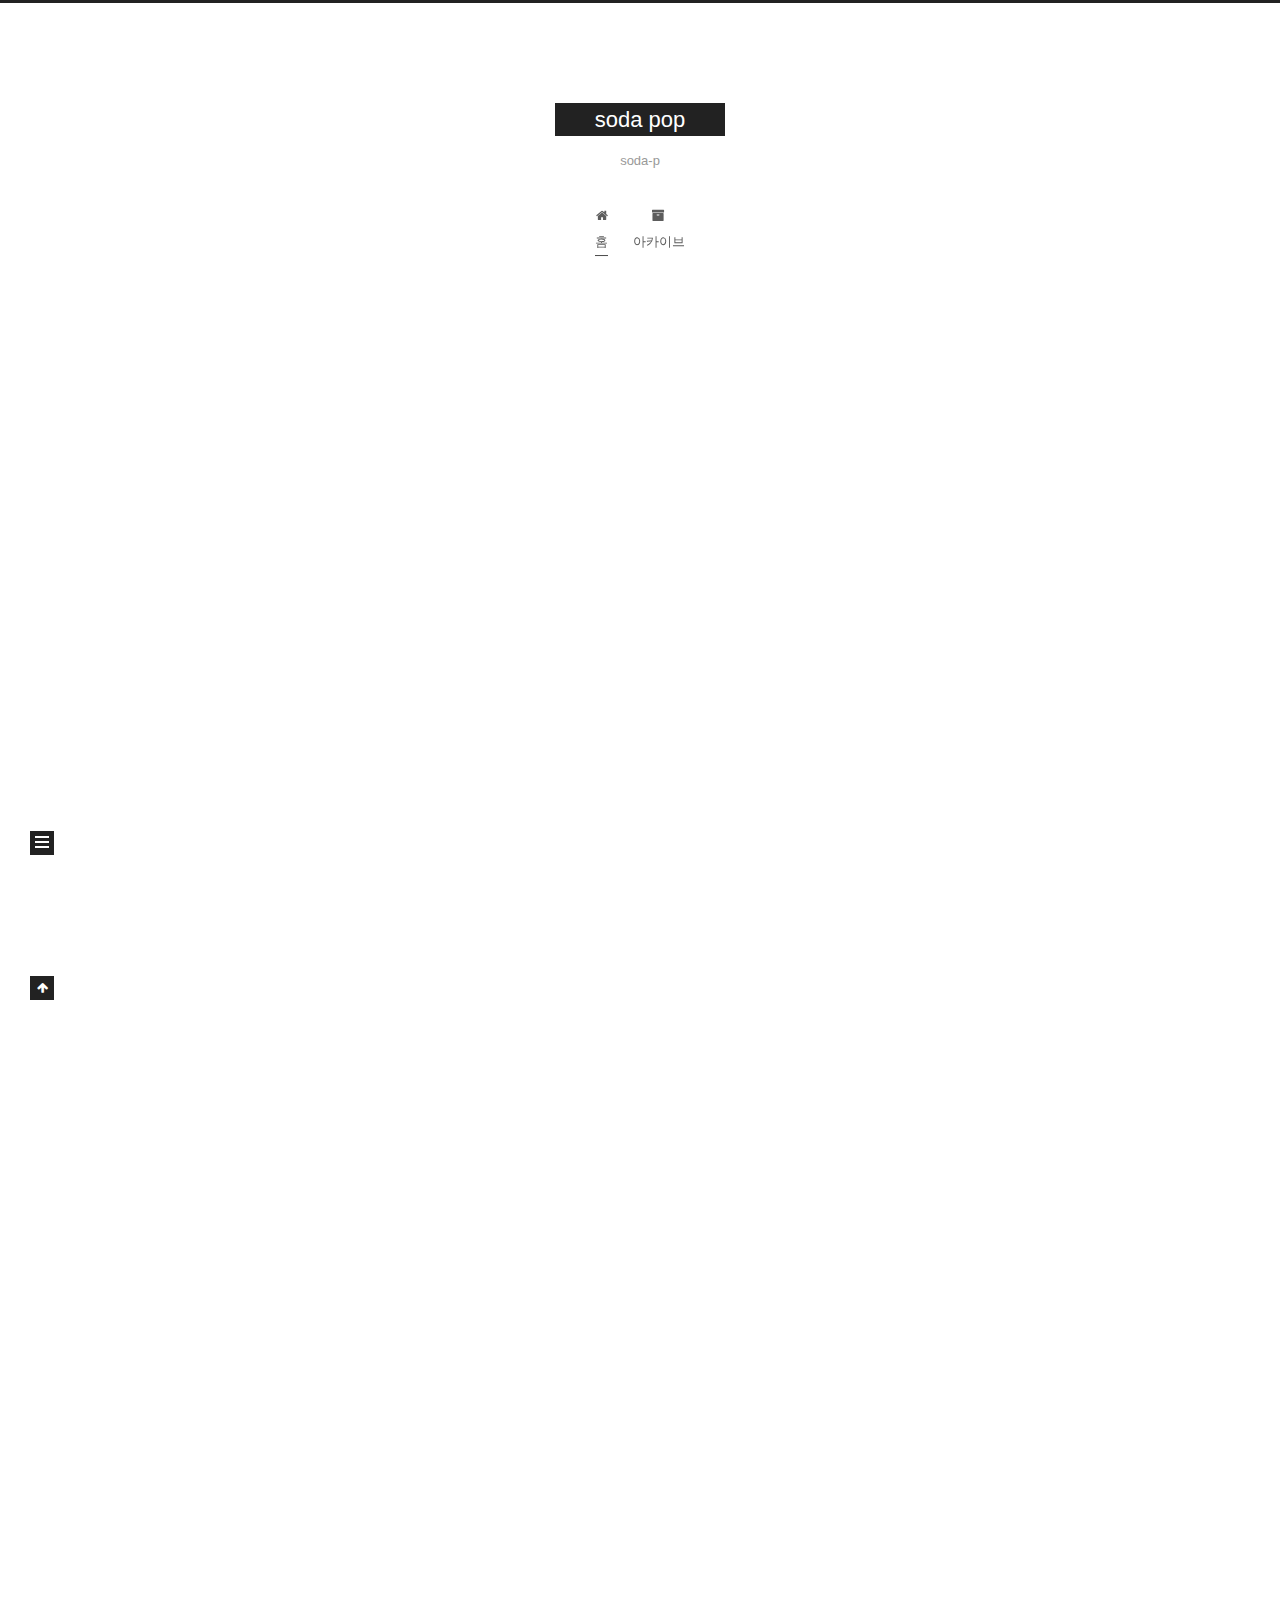
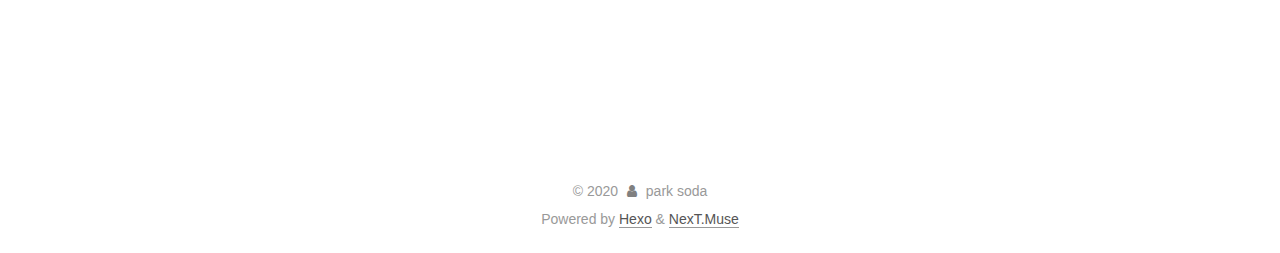
<file: index.html>
<!DOCTYPE html>
<html lang="ko">
<head>
  <meta charset="UTF-8">
<meta name="viewport" content="width=device-width, initial-scale=1, maximum-scale=2">
<meta name="theme-color" content="#222">
<meta name="generator" content="Hexo 4.2.0">
  <link rel="apple-touch-icon" sizes="180x180" href="/images/apple-touch-icon-next.png">
  <link rel="icon" type="image/png" sizes="32x32" href="/images/favicon-32x32-next.png">
  <link rel="icon" type="image/png" sizes="16x16" href="/images/favicon-16x16-next.png">
  <link rel="mask-icon" href="/images/logo.svg" color="#222">

<link rel="stylesheet" href="/css/main.css">


<link rel="stylesheet" href="/lib/font-awesome/css/font-awesome.min.css">

<script id="hexo-configurations">
    var NexT = window.NexT || {};
    var CONFIG = {"hostname":"soda-cloud.github.io","root":"/","scheme":"Muse","version":"7.7.2","exturl":false,"sidebar":{"position":"left","display":"post","padding":18,"offset":12,"onmobile":false},"copycode":{"enable":false,"show_result":false,"style":null},"back2top":{"enable":true,"sidebar":false,"scrollpercent":false},"bookmark":{"enable":false,"color":"#222","save":"auto"},"fancybox":false,"mediumzoom":false,"lazyload":false,"pangu":false,"comments":{"style":"tabs","active":null,"storage":true,"lazyload":false,"nav":null},"algolia":{"hits":{"per_page":10},"labels":{"input_placeholder":"Search for Posts","hits_empty":"We didn't find any results for the search: ${query}","hits_stats":"${hits} results found in ${time} ms"}},"localsearch":{"enable":false,"trigger":"auto","top_n_per_article":1,"unescape":false,"preload":false},"motion":{"enable":true,"async":false,"transition":{"post_block":"fadeIn","post_header":"slideDownIn","post_body":"slideDownIn","coll_header":"slideLeftIn","sidebar":"slideUpIn"}}};
  </script>

  <meta property="og:type" content="website">
<meta property="og:title" content="soda pop">
<meta property="og:url" content="https://soda-cloud.github.io/index.html">
<meta property="og:site_name" content="soda pop">
<meta property="og:locale" content="ko_KR">
<meta property="article:author" content="park soda">
<meta name="twitter:card" content="summary">

<link rel="canonical" href="https://soda-cloud.github.io/">


<script id="page-configurations">
  // https://hexo.io/docs/variables.html
  CONFIG.page = {
    sidebar: "",
    isHome : true,
    isPost : false,
    lang   : 'ko'
  };
</script>

  <title>soda pop</title>
  






  <noscript>
  <style>
  .use-motion .brand,
  .use-motion .menu-item,
  .sidebar-inner,
  .use-motion .post-block,
  .use-motion .pagination,
  .use-motion .comments,
  .use-motion .post-header,
  .use-motion .post-body,
  .use-motion .collection-header { opacity: initial; }

  .use-motion .site-title,
  .use-motion .site-subtitle {
    opacity: initial;
    top: initial;
  }

  .use-motion .logo-line-before i { left: initial; }
  .use-motion .logo-line-after i { right: initial; }
  </style>
</noscript>

</head>

<body itemscope itemtype="http://schema.org/WebPage">
  <div class="container use-motion">
    <div class="headband"></div>

    <header class="header" itemscope itemtype="http://schema.org/WPHeader">
      <div class="header-inner"><div class="site-brand-container">
  <div class="site-nav-toggle">
    <div class="toggle" aria-label="Toggle navigation bar">
      <span class="toggle-line toggle-line-first"></span>
      <span class="toggle-line toggle-line-middle"></span>
      <span class="toggle-line toggle-line-last"></span>
    </div>
  </div>

  <div class="site-meta">

    <a href="/" class="brand" rel="start">
      <span class="logo-line-before"><i></i></span>
      <h1 class="site-title">soda pop</h1>
      <span class="logo-line-after"><i></i></span>
    </a>
      <p class="site-subtitle" itemprop="description">soda-p</p>
  </div>

  <div class="site-nav-right">
    <div class="toggle popup-trigger">
    </div>
  </div>
</div>




<nav class="site-nav">
  <ul id="menu" class="menu">
        <li class="menu-item menu-item-home">

    <a href="/" rel="section"><i class="fa fa-fw fa-home"></i>홈</a>

  </li>
        <li class="menu-item menu-item-archives">

    <a href="/archives/" rel="section"><i class="fa fa-fw fa-archive"></i>아카이브</a>

  </li>
  </ul>
</nav>




</div>
    </header>

    
  <div class="back-to-top">
    <i class="fa fa-arrow-up"></i>
    <span>0%</span>
  </div>


    <main class="main">
      <div class="main-inner">
        <div class="content-wrap">
          

          <div class="content index posts-expand">
            
      
  
  
  <article itemscope itemtype="http://schema.org/Article" class="post-block" lang="ko">
    <link itemprop="mainEntityOfPage" href="https://soda-cloud.github.io/2020/03/31/hello-world/">

    <span hidden itemprop="author" itemscope itemtype="http://schema.org/Person">
      <meta itemprop="image" content="/images/avatar.gif">
      <meta itemprop="name" content="park soda">
      <meta itemprop="description" content="">
    </span>

    <span hidden itemprop="publisher" itemscope itemtype="http://schema.org/Organization">
      <meta itemprop="name" content="soda pop">
    </span>
      <header class="post-header">
        <h2 class="post-title" itemprop="name headline">
          
            <a href="/2020/03/31/hello-world/" class="post-title-link" itemprop="url">Hello World</a>
        </h2>

        <div class="post-meta">
            <span class="post-meta-item">
              <span class="post-meta-item-icon">
                <i class="fa fa-calendar-o"></i>
              </span>
              <span class="post-meta-item-text">작성일</span>

              <time title="Post created: 2020-03-31 16:09:22" itemprop="dateCreated datePublished" datetime="2020-03-31T16:09:22+09:00">2020-03-31</time>
            </span>

          

        </div>
      </header>

    
    
    
    <div class="post-body" itemprop="articleBody">

      
          <p>Welcome to <a href="https://hexo.io/" target="_blank" rel="noopener">Hexo</a>! This is your very first post. Check <a href="https://hexo.io/docs/" target="_blank" rel="noopener">documentation</a> for more info. If you get any problems when using Hexo, you can find the answer in <a href="https://hexo.io/docs/troubleshooting.html" target="_blank" rel="noopener">troubleshooting</a> or you can ask me on <a href="https://github.com/hexojs/hexo/issues" target="_blank" rel="noopener">GitHub</a>.</p>
<h2 id="Quick-Start"><a href="#Quick-Start" class="headerlink" title="Quick Start"></a>Quick Start</h2><h3 id="Create-a-new-post"><a href="#Create-a-new-post" class="headerlink" title="Create a new post"></a>Create a new post</h3><figure class="highlight bash"><table><tr><td class="gutter"><pre><span class="line">1</span><br></pre></td><td class="code"><pre><span class="line">$ hexo new <span class="string">"My New Post"</span></span><br></pre></td></tr></table></figure>

<p>More info: <a href="https://hexo.io/docs/writing.html" target="_blank" rel="noopener">Writing</a></p>
<h3 id="Run-server"><a href="#Run-server" class="headerlink" title="Run server"></a>Run server</h3><figure class="highlight bash"><table><tr><td class="gutter"><pre><span class="line">1</span><br></pre></td><td class="code"><pre><span class="line">$ hexo server</span><br></pre></td></tr></table></figure>

<p>More info: <a href="https://hexo.io/docs/server.html" target="_blank" rel="noopener">Server</a></p>
<h3 id="Generate-static-files"><a href="#Generate-static-files" class="headerlink" title="Generate static files"></a>Generate static files</h3><figure class="highlight bash"><table><tr><td class="gutter"><pre><span class="line">1</span><br></pre></td><td class="code"><pre><span class="line">$ hexo generate</span><br></pre></td></tr></table></figure>

<p>More info: <a href="https://hexo.io/docs/generating.html" target="_blank" rel="noopener">Generating</a></p>
<h3 id="Deploy-to-remote-sites"><a href="#Deploy-to-remote-sites" class="headerlink" title="Deploy to remote sites"></a>Deploy to remote sites</h3><figure class="highlight bash"><table><tr><td class="gutter"><pre><span class="line">1</span><br></pre></td><td class="code"><pre><span class="line">$ hexo deploy</span><br></pre></td></tr></table></figure>

<p>More info: <a href="https://hexo.io/docs/one-command-deployment.html" target="_blank" rel="noopener">Deployment</a></p>

      
    </div>

    
    
    
      <footer class="post-footer">
        <div class="post-eof"></div>
      </footer>
  </article>
  
  
  

      
  
  
  <article itemscope itemtype="http://schema.org/Article" class="post-block" lang="ko">
    <link itemprop="mainEntityOfPage" href="https://soda-cloud.github.io/2018/03/31/my-new-post/">

    <span hidden itemprop="author" itemscope itemtype="http://schema.org/Person">
      <meta itemprop="image" content="/images/avatar.gif">
      <meta itemprop="name" content="park soda">
      <meta itemprop="description" content="">
    </span>

    <span hidden itemprop="publisher" itemscope itemtype="http://schema.org/Organization">
      <meta itemprop="name" content="soda pop">
    </span>
      <header class="post-header">
        <h2 class="post-title" itemprop="name headline">
          
            <a href="/2018/03/31/my-new-post/" class="post-title-link" itemprop="url">my-new-post</a>
        </h2>

        <div class="post-meta">
            <span class="post-meta-item">
              <span class="post-meta-item-icon">
                <i class="fa fa-calendar-o"></i>
              </span>
              <span class="post-meta-item-text">작성일</span>

              <time title="Post created: 2018-03-31 16:17:52" itemprop="dateCreated datePublished" datetime="2018-03-31T16:17:52+09:00">2018-03-31</time>
            </span>
              <span class="post-meta-item">
                <span class="post-meta-item-icon">
                  <i class="fa fa-calendar-check-o"></i>
                </span>
                <span class="post-meta-item-text">Edited on</span>
                <time title="Updated at: 2020-03-31 16:21:27" itemprop="dateModified" datetime="2020-03-31T16:21:27+09:00">2020-03-31</time>
              </span>

          

        </div>
      </header>

    
    
    
    <div class="post-body" itemprop="articleBody">

      
          <p>ersfff</p>

      
    </div>

    
    
    
      <footer class="post-footer">
        <div class="post-eof"></div>
      </footer>
  </article>
  
  
  


  



          </div>
          

<script>
  window.addEventListener('tabs:register', () => {
    let { activeClass } = CONFIG.comments;
    if (CONFIG.comments.storage) {
      activeClass = localStorage.getItem('comments_active') || activeClass;
    }
    if (activeClass) {
      let activeTab = document.querySelector(`a[href="#comment-${activeClass}"]`);
      if (activeTab) {
        activeTab.click();
      }
    }
  });
  if (CONFIG.comments.storage) {
    window.addEventListener('tabs:click', event => {
      if (!event.target.matches('.tabs-comment .tab-content .tab-pane')) return;
      let commentClass = event.target.classList[1];
      localStorage.setItem('comments_active', commentClass);
    });
  }
</script>

        </div>
          
  
  <div class="toggle sidebar-toggle">
    <span class="toggle-line toggle-line-first"></span>
    <span class="toggle-line toggle-line-middle"></span>
    <span class="toggle-line toggle-line-last"></span>
  </div>

  <aside class="sidebar">
    <div class="sidebar-inner">

      <ul class="sidebar-nav motion-element">
        <li class="sidebar-nav-toc">
          목차
        </li>
        <li class="sidebar-nav-overview">
          흝어보기
        </li>
      </ul>

      <!--noindex-->
      <div class="post-toc-wrap sidebar-panel">
      </div>
      <!--/noindex-->

      <div class="site-overview-wrap sidebar-panel">
        <div class="site-author motion-element" itemprop="author" itemscope itemtype="http://schema.org/Person">
  <p class="site-author-name" itemprop="name">park soda</p>
  <div class="site-description" itemprop="description"></div>
</div>
<div class="site-state-wrap motion-element">
  <nav class="site-state">
      <div class="site-state-item site-state-posts">
          <a href="/archives/">
        
          <span class="site-state-item-count">2</span>
          <span class="site-state-item-name">포스트</span>
        </a>
      </div>
  </nav>
</div>



      </div>

    </div>
  </aside>
  <div id="sidebar-dimmer"></div>


      </div>
    </main>

    <footer class="footer">
      <div class="footer-inner">
        

        

<div class="copyright">
  
  &copy; 
  <span itemprop="copyrightYear">2020</span>
  <span class="with-love">
    <i class="fa fa-user"></i>
  </span>
  <span class="author" itemprop="copyrightHolder">park soda</span>
</div>
  <div class="powered-by">Powered by <a href="https://hexo.io/" class="theme-link" rel="noopener" target="_blank">Hexo</a> & <a href="https://muse.theme-next.org/" class="theme-link" rel="noopener" target="_blank">NexT.Muse</a>
  </div>

        








      </div>
    </footer>
  </div>

  
  <script src="/lib/anime.min.js"></script>
  <script src="/lib/velocity/velocity.min.js"></script>
  <script src="/lib/velocity/velocity.ui.min.js"></script>

<script src="/js/utils.js"></script>

<script src="/js/motion.js"></script>


<script src="/js/schemes/muse.js"></script>


<script src="/js/next-boot.js"></script>




  















  

  

</body>
</html>
</file>
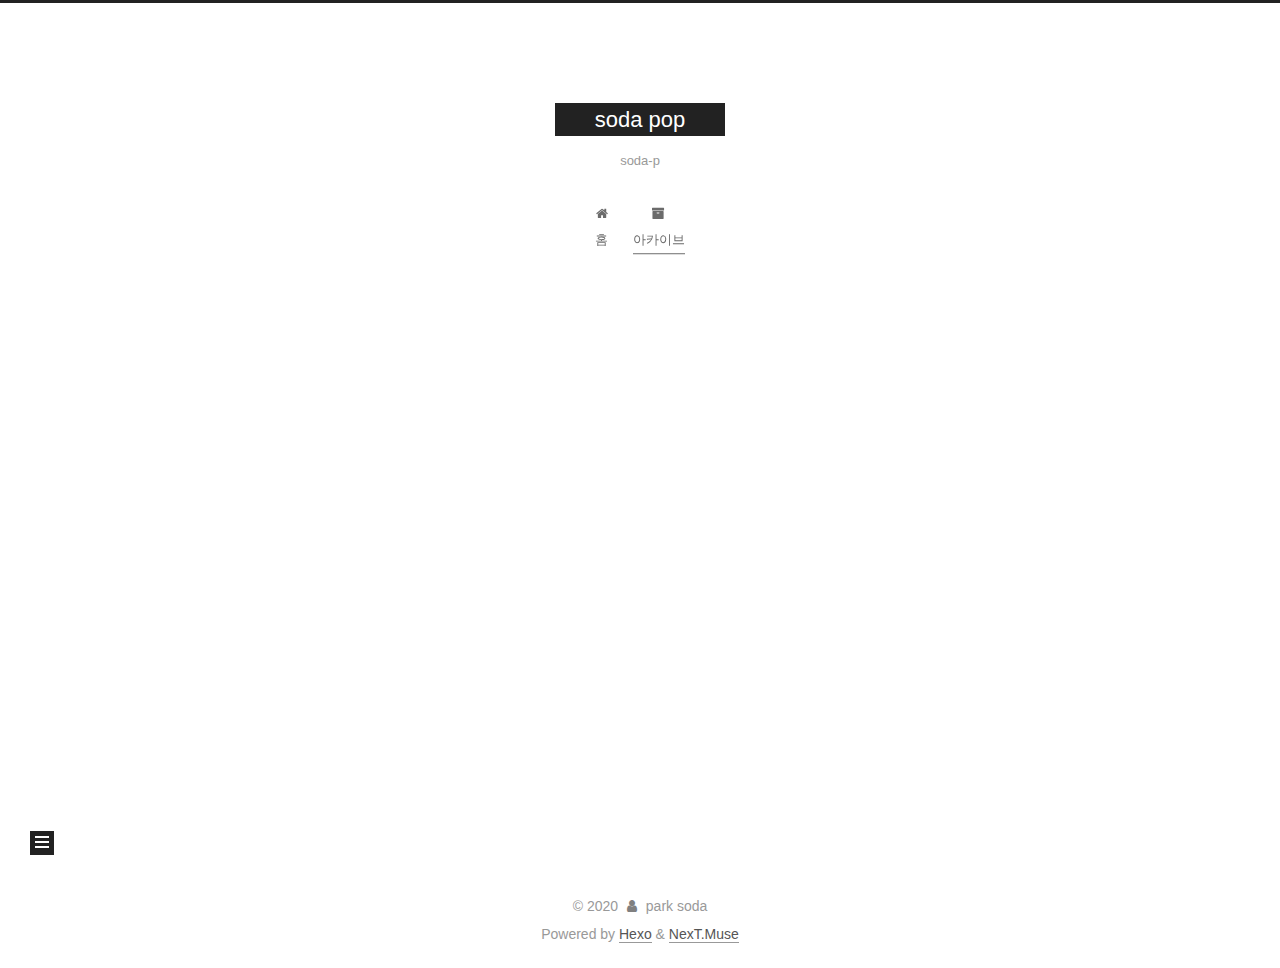
<file: archives/index.html>
<!DOCTYPE html>
<html lang="ko">
<head>
  <meta charset="UTF-8">
<meta name="viewport" content="width=device-width, initial-scale=1, maximum-scale=2">
<meta name="theme-color" content="#222">
<meta name="generator" content="Hexo 4.2.0">
  <link rel="apple-touch-icon" sizes="180x180" href="/images/apple-touch-icon-next.png">
  <link rel="icon" type="image/png" sizes="32x32" href="/images/favicon-32x32-next.png">
  <link rel="icon" type="image/png" sizes="16x16" href="/images/favicon-16x16-next.png">
  <link rel="mask-icon" href="/images/logo.svg" color="#222">

<link rel="stylesheet" href="/css/main.css">


<link rel="stylesheet" href="/lib/font-awesome/css/font-awesome.min.css">

<script id="hexo-configurations">
    var NexT = window.NexT || {};
    var CONFIG = {"hostname":"soda-cloud.github.io","root":"/","scheme":"Muse","version":"7.7.2","exturl":false,"sidebar":{"position":"left","display":"post","padding":18,"offset":12,"onmobile":false},"copycode":{"enable":false,"show_result":false,"style":null},"back2top":{"enable":true,"sidebar":false,"scrollpercent":false},"bookmark":{"enable":false,"color":"#222","save":"auto"},"fancybox":false,"mediumzoom":false,"lazyload":false,"pangu":false,"comments":{"style":"tabs","active":null,"storage":true,"lazyload":false,"nav":null},"algolia":{"hits":{"per_page":10},"labels":{"input_placeholder":"Search for Posts","hits_empty":"We didn't find any results for the search: ${query}","hits_stats":"${hits} results found in ${time} ms"}},"localsearch":{"enable":false,"trigger":"auto","top_n_per_article":1,"unescape":false,"preload":false},"motion":{"enable":true,"async":false,"transition":{"post_block":"fadeIn","post_header":"slideDownIn","post_body":"slideDownIn","coll_header":"slideLeftIn","sidebar":"slideUpIn"}}};
  </script>

  <meta property="og:type" content="website">
<meta property="og:title" content="soda pop">
<meta property="og:url" content="https://soda-cloud.github.io/archives/index.html">
<meta property="og:site_name" content="soda pop">
<meta property="og:locale" content="ko_KR">
<meta property="article:author" content="park soda">
<meta name="twitter:card" content="summary">

<link rel="canonical" href="https://soda-cloud.github.io/archives/">


<script id="page-configurations">
  // https://hexo.io/docs/variables.html
  CONFIG.page = {
    sidebar: "",
    isHome : false,
    isPost : false,
    lang   : 'ko'
  };
</script>

  <title>아카이브 | soda pop</title>
  






  <noscript>
  <style>
  .use-motion .brand,
  .use-motion .menu-item,
  .sidebar-inner,
  .use-motion .post-block,
  .use-motion .pagination,
  .use-motion .comments,
  .use-motion .post-header,
  .use-motion .post-body,
  .use-motion .collection-header { opacity: initial; }

  .use-motion .site-title,
  .use-motion .site-subtitle {
    opacity: initial;
    top: initial;
  }

  .use-motion .logo-line-before i { left: initial; }
  .use-motion .logo-line-after i { right: initial; }
  </style>
</noscript>

</head>

<body itemscope itemtype="http://schema.org/WebPage">
  <div class="container use-motion">
    <div class="headband"></div>

    <header class="header" itemscope itemtype="http://schema.org/WPHeader">
      <div class="header-inner"><div class="site-brand-container">
  <div class="site-nav-toggle">
    <div class="toggle" aria-label="Toggle navigation bar">
      <span class="toggle-line toggle-line-first"></span>
      <span class="toggle-line toggle-line-middle"></span>
      <span class="toggle-line toggle-line-last"></span>
    </div>
  </div>

  <div class="site-meta">

    <a href="/" class="brand" rel="start">
      <span class="logo-line-before"><i></i></span>
      <h1 class="site-title">soda pop</h1>
      <span class="logo-line-after"><i></i></span>
    </a>
      <p class="site-subtitle" itemprop="description">soda-p</p>
  </div>

  <div class="site-nav-right">
    <div class="toggle popup-trigger">
    </div>
  </div>
</div>




<nav class="site-nav">
  <ul id="menu" class="menu">
        <li class="menu-item menu-item-home">

    <a href="/" rel="section"><i class="fa fa-fw fa-home"></i>홈</a>

  </li>
        <li class="menu-item menu-item-archives">

    <a href="/archives/" rel="section"><i class="fa fa-fw fa-archive"></i>아카이브</a>

  </li>
  </ul>
</nav>




</div>
    </header>

    
  <div class="back-to-top">
    <i class="fa fa-arrow-up"></i>
    <span>0%</span>
  </div>


    <main class="main">
      <div class="main-inner">
        <div class="content-wrap">
          

          <div class="content archive">
            

  
  
  
  <div class="post-block">
    <div class="posts-collapse">
      <div class="collection-title">
        <span class="collection-header">음..! 총 2개의 포스트 포스트를 마저 작성하세요</span>
      </div>

      
    <div class="collection-year">
      <span class="collection-header">2020</span>
    </div>

  <article itemscope itemtype="http://schema.org/Article">
    <header class="post-header">

      <div class="post-meta">
        <time itemprop="dateCreated"
              datetime="2020-03-31T16:09:22+09:00"
              content="2020-03-31">
          03-31
        </time>
      </div>

      <div class="post-title">
          <a class="post-title-link" href="/2020/03/31/hello-world/" itemprop="url">
            <span itemprop="name">Hello World</span>
          </a>
      </div>

    </header>
  </article>
    <div class="collection-year">
      <span class="collection-header">2018</span>
    </div>

  <article itemscope itemtype="http://schema.org/Article">
    <header class="post-header">

      <div class="post-meta">
        <time itemprop="dateCreated"
              datetime="2018-03-31T16:17:52+09:00"
              content="2018-03-31">
          03-31
        </time>
      </div>

      <div class="post-title">
          <a class="post-title-link" href="/2018/03/31/my-new-post/" itemprop="url">
            <span itemprop="name">my-new-post</span>
          </a>
      </div>

    </header>
  </article>


    </div>
  </div>
  
  
  

  



          </div>
          

<script>
  window.addEventListener('tabs:register', () => {
    let { activeClass } = CONFIG.comments;
    if (CONFIG.comments.storage) {
      activeClass = localStorage.getItem('comments_active') || activeClass;
    }
    if (activeClass) {
      let activeTab = document.querySelector(`a[href="#comment-${activeClass}"]`);
      if (activeTab) {
        activeTab.click();
      }
    }
  });
  if (CONFIG.comments.storage) {
    window.addEventListener('tabs:click', event => {
      if (!event.target.matches('.tabs-comment .tab-content .tab-pane')) return;
      let commentClass = event.target.classList[1];
      localStorage.setItem('comments_active', commentClass);
    });
  }
</script>

        </div>
          
  
  <div class="toggle sidebar-toggle">
    <span class="toggle-line toggle-line-first"></span>
    <span class="toggle-line toggle-line-middle"></span>
    <span class="toggle-line toggle-line-last"></span>
  </div>

  <aside class="sidebar">
    <div class="sidebar-inner">

      <ul class="sidebar-nav motion-element">
        <li class="sidebar-nav-toc">
          목차
        </li>
        <li class="sidebar-nav-overview">
          흝어보기
        </li>
      </ul>

      <!--noindex-->
      <div class="post-toc-wrap sidebar-panel">
      </div>
      <!--/noindex-->

      <div class="site-overview-wrap sidebar-panel">
        <div class="site-author motion-element" itemprop="author" itemscope itemtype="http://schema.org/Person">
  <p class="site-author-name" itemprop="name">park soda</p>
  <div class="site-description" itemprop="description"></div>
</div>
<div class="site-state-wrap motion-element">
  <nav class="site-state">
      <div class="site-state-item site-state-posts">
          <a href="/archives/">
        
          <span class="site-state-item-count">2</span>
          <span class="site-state-item-name">포스트</span>
        </a>
      </div>
  </nav>
</div>



      </div>

    </div>
  </aside>
  <div id="sidebar-dimmer"></div>


      </div>
    </main>

    <footer class="footer">
      <div class="footer-inner">
        

        

<div class="copyright">
  
  &copy; 
  <span itemprop="copyrightYear">2020</span>
  <span class="with-love">
    <i class="fa fa-user"></i>
  </span>
  <span class="author" itemprop="copyrightHolder">park soda</span>
</div>
  <div class="powered-by">Powered by <a href="https://hexo.io/" class="theme-link" rel="noopener" target="_blank">Hexo</a> & <a href="https://muse.theme-next.org/" class="theme-link" rel="noopener" target="_blank">NexT.Muse</a>
  </div>

        








      </div>
    </footer>
  </div>

  
  <script src="/lib/anime.min.js"></script>
  <script src="/lib/velocity/velocity.min.js"></script>
  <script src="/lib/velocity/velocity.ui.min.js"></script>

<script src="/js/utils.js"></script>

<script src="/js/motion.js"></script>


<script src="/js/schemes/muse.js"></script>


<script src="/js/next-boot.js"></script>




  















  

  

</body>
</html>
</file>
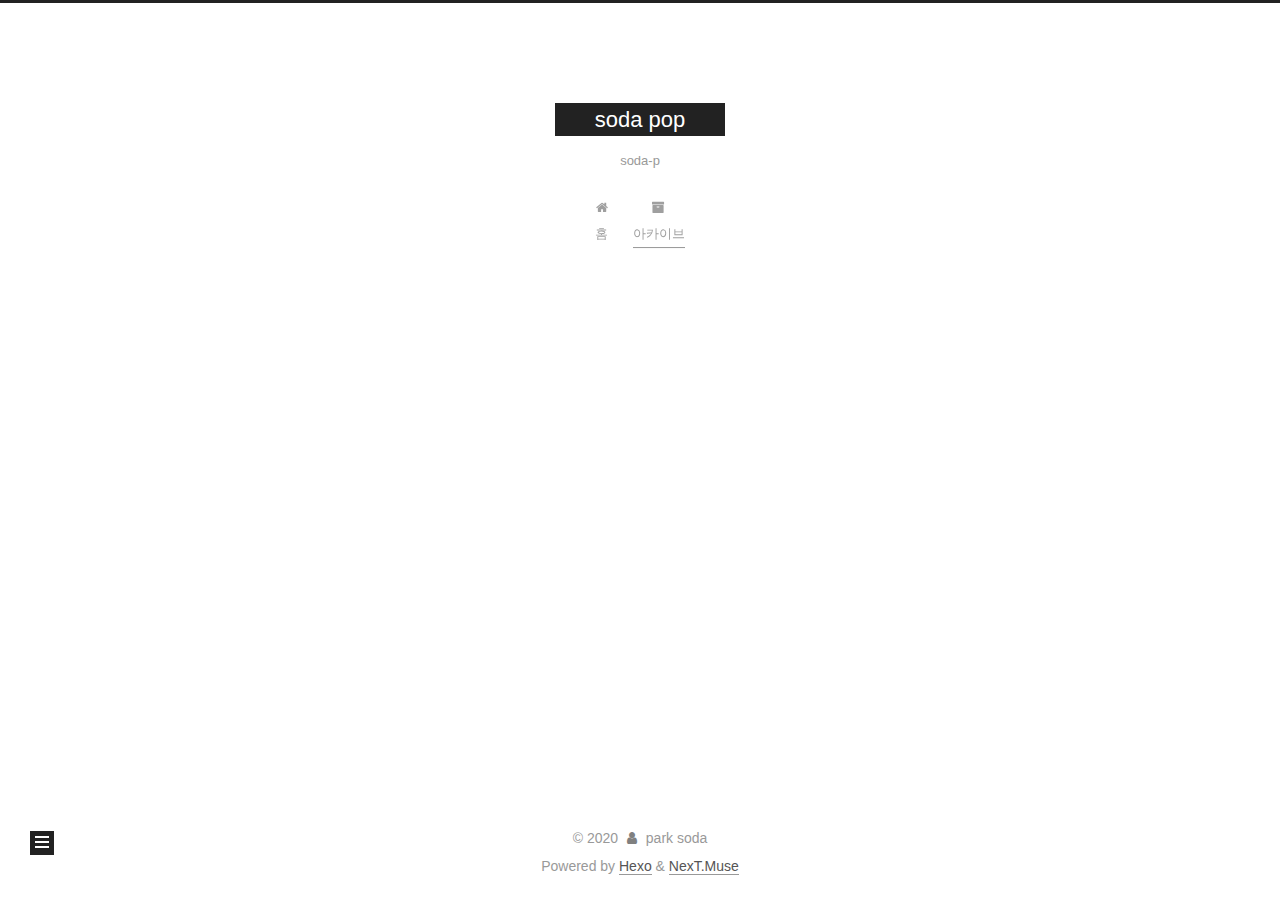
<file: archives/2018/index.html>
<!DOCTYPE html>
<html lang="ko">
<head>
  <meta charset="UTF-8">
<meta name="viewport" content="width=device-width, initial-scale=1, maximum-scale=2">
<meta name="theme-color" content="#222">
<meta name="generator" content="Hexo 4.2.0">
  <link rel="apple-touch-icon" sizes="180x180" href="/images/apple-touch-icon-next.png">
  <link rel="icon" type="image/png" sizes="32x32" href="/images/favicon-32x32-next.png">
  <link rel="icon" type="image/png" sizes="16x16" href="/images/favicon-16x16-next.png">
  <link rel="mask-icon" href="/images/logo.svg" color="#222">

<link rel="stylesheet" href="/css/main.css">


<link rel="stylesheet" href="/lib/font-awesome/css/font-awesome.min.css">

<script id="hexo-configurations">
    var NexT = window.NexT || {};
    var CONFIG = {"hostname":"soda-cloud.github.io","root":"/","scheme":"Muse","version":"7.7.2","exturl":false,"sidebar":{"position":"left","display":"post","padding":18,"offset":12,"onmobile":false},"copycode":{"enable":false,"show_result":false,"style":null},"back2top":{"enable":true,"sidebar":false,"scrollpercent":false},"bookmark":{"enable":false,"color":"#222","save":"auto"},"fancybox":false,"mediumzoom":false,"lazyload":false,"pangu":false,"comments":{"style":"tabs","active":null,"storage":true,"lazyload":false,"nav":null},"algolia":{"hits":{"per_page":10},"labels":{"input_placeholder":"Search for Posts","hits_empty":"We didn't find any results for the search: ${query}","hits_stats":"${hits} results found in ${time} ms"}},"localsearch":{"enable":false,"trigger":"auto","top_n_per_article":1,"unescape":false,"preload":false},"motion":{"enable":true,"async":false,"transition":{"post_block":"fadeIn","post_header":"slideDownIn","post_body":"slideDownIn","coll_header":"slideLeftIn","sidebar":"slideUpIn"}}};
  </script>

  <meta property="og:type" content="website">
<meta property="og:title" content="soda pop">
<meta property="og:url" content="https://soda-cloud.github.io/archives/2018/index.html">
<meta property="og:site_name" content="soda pop">
<meta property="og:locale" content="ko_KR">
<meta property="article:author" content="park soda">
<meta name="twitter:card" content="summary">

<link rel="canonical" href="https://soda-cloud.github.io/archives/2018/">


<script id="page-configurations">
  // https://hexo.io/docs/variables.html
  CONFIG.page = {
    sidebar: "",
    isHome : false,
    isPost : false,
    lang   : 'ko'
  };
</script>

  <title>아카이브 | soda pop</title>
  






  <noscript>
  <style>
  .use-motion .brand,
  .use-motion .menu-item,
  .sidebar-inner,
  .use-motion .post-block,
  .use-motion .pagination,
  .use-motion .comments,
  .use-motion .post-header,
  .use-motion .post-body,
  .use-motion .collection-header { opacity: initial; }

  .use-motion .site-title,
  .use-motion .site-subtitle {
    opacity: initial;
    top: initial;
  }

  .use-motion .logo-line-before i { left: initial; }
  .use-motion .logo-line-after i { right: initial; }
  </style>
</noscript>

</head>

<body itemscope itemtype="http://schema.org/WebPage">
  <div class="container use-motion">
    <div class="headband"></div>

    <header class="header" itemscope itemtype="http://schema.org/WPHeader">
      <div class="header-inner"><div class="site-brand-container">
  <div class="site-nav-toggle">
    <div class="toggle" aria-label="Toggle navigation bar">
      <span class="toggle-line toggle-line-first"></span>
      <span class="toggle-line toggle-line-middle"></span>
      <span class="toggle-line toggle-line-last"></span>
    </div>
  </div>

  <div class="site-meta">

    <a href="/" class="brand" rel="start">
      <span class="logo-line-before"><i></i></span>
      <h1 class="site-title">soda pop</h1>
      <span class="logo-line-after"><i></i></span>
    </a>
      <p class="site-subtitle" itemprop="description">soda-p</p>
  </div>

  <div class="site-nav-right">
    <div class="toggle popup-trigger">
    </div>
  </div>
</div>




<nav class="site-nav">
  <ul id="menu" class="menu">
        <li class="menu-item menu-item-home">

    <a href="/" rel="section"><i class="fa fa-fw fa-home"></i>홈</a>

  </li>
        <li class="menu-item menu-item-archives">

    <a href="/archives/" rel="section"><i class="fa fa-fw fa-archive"></i>아카이브</a>

  </li>
  </ul>
</nav>




</div>
    </header>

    
  <div class="back-to-top">
    <i class="fa fa-arrow-up"></i>
    <span>0%</span>
  </div>


    <main class="main">
      <div class="main-inner">
        <div class="content-wrap">
          

          <div class="content archive">
            

  
  
  
  <div class="post-block">
    <div class="posts-collapse">
      <div class="collection-title">
        <span class="collection-header">음..! 총 2개의 포스트 포스트를 마저 작성하세요</span>
      </div>

      
    <div class="collection-year">
      <span class="collection-header">2018</span>
    </div>

  <article itemscope itemtype="http://schema.org/Article">
    <header class="post-header">

      <div class="post-meta">
        <time itemprop="dateCreated"
              datetime="2018-03-31T16:17:52+09:00"
              content="2018-03-31">
          03-31
        </time>
      </div>

      <div class="post-title">
          <a class="post-title-link" href="/2018/03/31/my-new-post/" itemprop="url">
            <span itemprop="name">my-new-post</span>
          </a>
      </div>

    </header>
  </article>


    </div>
  </div>
  
  
  

  



          </div>
          

<script>
  window.addEventListener('tabs:register', () => {
    let { activeClass } = CONFIG.comments;
    if (CONFIG.comments.storage) {
      activeClass = localStorage.getItem('comments_active') || activeClass;
    }
    if (activeClass) {
      let activeTab = document.querySelector(`a[href="#comment-${activeClass}"]`);
      if (activeTab) {
        activeTab.click();
      }
    }
  });
  if (CONFIG.comments.storage) {
    window.addEventListener('tabs:click', event => {
      if (!event.target.matches('.tabs-comment .tab-content .tab-pane')) return;
      let commentClass = event.target.classList[1];
      localStorage.setItem('comments_active', commentClass);
    });
  }
</script>

        </div>
          
  
  <div class="toggle sidebar-toggle">
    <span class="toggle-line toggle-line-first"></span>
    <span class="toggle-line toggle-line-middle"></span>
    <span class="toggle-line toggle-line-last"></span>
  </div>

  <aside class="sidebar">
    <div class="sidebar-inner">

      <ul class="sidebar-nav motion-element">
        <li class="sidebar-nav-toc">
          목차
        </li>
        <li class="sidebar-nav-overview">
          흝어보기
        </li>
      </ul>

      <!--noindex-->
      <div class="post-toc-wrap sidebar-panel">
      </div>
      <!--/noindex-->

      <div class="site-overview-wrap sidebar-panel">
        <div class="site-author motion-element" itemprop="author" itemscope itemtype="http://schema.org/Person">
  <p class="site-author-name" itemprop="name">park soda</p>
  <div class="site-description" itemprop="description"></div>
</div>
<div class="site-state-wrap motion-element">
  <nav class="site-state">
      <div class="site-state-item site-state-posts">
          <a href="/archives/">
        
          <span class="site-state-item-count">2</span>
          <span class="site-state-item-name">포스트</span>
        </a>
      </div>
  </nav>
</div>



      </div>

    </div>
  </aside>
  <div id="sidebar-dimmer"></div>


      </div>
    </main>

    <footer class="footer">
      <div class="footer-inner">
        

        

<div class="copyright">
  
  &copy; 
  <span itemprop="copyrightYear">2020</span>
  <span class="with-love">
    <i class="fa fa-user"></i>
  </span>
  <span class="author" itemprop="copyrightHolder">park soda</span>
</div>
  <div class="powered-by">Powered by <a href="https://hexo.io/" class="theme-link" rel="noopener" target="_blank">Hexo</a> & <a href="https://muse.theme-next.org/" class="theme-link" rel="noopener" target="_blank">NexT.Muse</a>
  </div>

        








      </div>
    </footer>
  </div>

  
  <script src="/lib/anime.min.js"></script>
  <script src="/lib/velocity/velocity.min.js"></script>
  <script src="/lib/velocity/velocity.ui.min.js"></script>

<script src="/js/utils.js"></script>

<script src="/js/motion.js"></script>


<script src="/js/schemes/muse.js"></script>


<script src="/js/next-boot.js"></script>




  















  

  

</body>
</html>
</file>
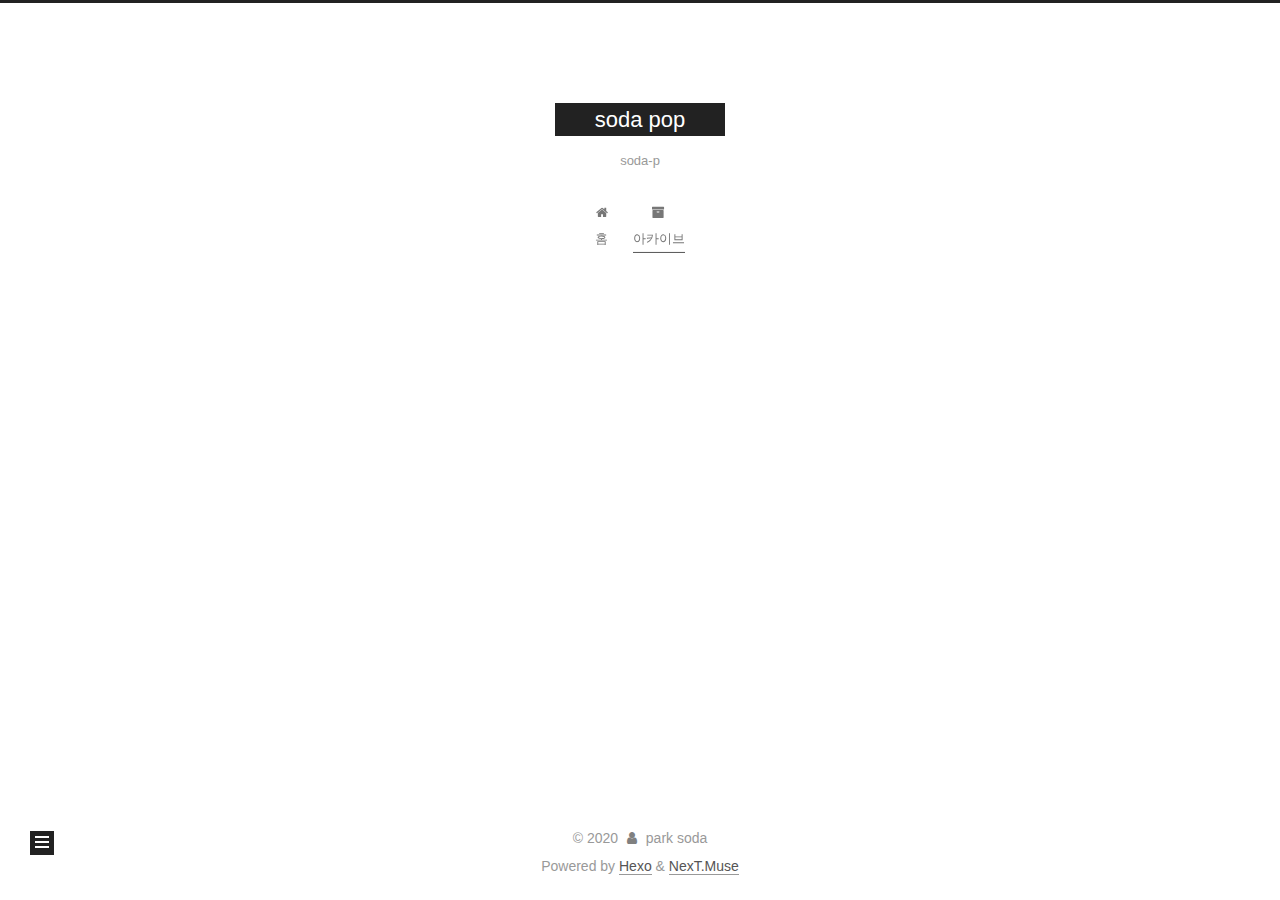
<file: archives/2020/index.html>
<!DOCTYPE html>
<html lang="ko">
<head>
  <meta charset="UTF-8">
<meta name="viewport" content="width=device-width, initial-scale=1, maximum-scale=2">
<meta name="theme-color" content="#222">
<meta name="generator" content="Hexo 4.2.0">
  <link rel="apple-touch-icon" sizes="180x180" href="/images/apple-touch-icon-next.png">
  <link rel="icon" type="image/png" sizes="32x32" href="/images/favicon-32x32-next.png">
  <link rel="icon" type="image/png" sizes="16x16" href="/images/favicon-16x16-next.png">
  <link rel="mask-icon" href="/images/logo.svg" color="#222">

<link rel="stylesheet" href="/css/main.css">


<link rel="stylesheet" href="/lib/font-awesome/css/font-awesome.min.css">

<script id="hexo-configurations">
    var NexT = window.NexT || {};
    var CONFIG = {"hostname":"soda-cloud.github.io","root":"/","scheme":"Muse","version":"7.7.2","exturl":false,"sidebar":{"position":"left","display":"post","padding":18,"offset":12,"onmobile":false},"copycode":{"enable":false,"show_result":false,"style":null},"back2top":{"enable":true,"sidebar":false,"scrollpercent":false},"bookmark":{"enable":false,"color":"#222","save":"auto"},"fancybox":false,"mediumzoom":false,"lazyload":false,"pangu":false,"comments":{"style":"tabs","active":null,"storage":true,"lazyload":false,"nav":null},"algolia":{"hits":{"per_page":10},"labels":{"input_placeholder":"Search for Posts","hits_empty":"We didn't find any results for the search: ${query}","hits_stats":"${hits} results found in ${time} ms"}},"localsearch":{"enable":false,"trigger":"auto","top_n_per_article":1,"unescape":false,"preload":false},"motion":{"enable":true,"async":false,"transition":{"post_block":"fadeIn","post_header":"slideDownIn","post_body":"slideDownIn","coll_header":"slideLeftIn","sidebar":"slideUpIn"}}};
  </script>

  <meta property="og:type" content="website">
<meta property="og:title" content="soda pop">
<meta property="og:url" content="https://soda-cloud.github.io/archives/2020/index.html">
<meta property="og:site_name" content="soda pop">
<meta property="og:locale" content="ko_KR">
<meta property="article:author" content="park soda">
<meta name="twitter:card" content="summary">

<link rel="canonical" href="https://soda-cloud.github.io/archives/2020/">


<script id="page-configurations">
  // https://hexo.io/docs/variables.html
  CONFIG.page = {
    sidebar: "",
    isHome : false,
    isPost : false,
    lang   : 'ko'
  };
</script>

  <title>아카이브 | soda pop</title>
  






  <noscript>
  <style>
  .use-motion .brand,
  .use-motion .menu-item,
  .sidebar-inner,
  .use-motion .post-block,
  .use-motion .pagination,
  .use-motion .comments,
  .use-motion .post-header,
  .use-motion .post-body,
  .use-motion .collection-header { opacity: initial; }

  .use-motion .site-title,
  .use-motion .site-subtitle {
    opacity: initial;
    top: initial;
  }

  .use-motion .logo-line-before i { left: initial; }
  .use-motion .logo-line-after i { right: initial; }
  </style>
</noscript>

</head>

<body itemscope itemtype="http://schema.org/WebPage">
  <div class="container use-motion">
    <div class="headband"></div>

    <header class="header" itemscope itemtype="http://schema.org/WPHeader">
      <div class="header-inner"><div class="site-brand-container">
  <div class="site-nav-toggle">
    <div class="toggle" aria-label="Toggle navigation bar">
      <span class="toggle-line toggle-line-first"></span>
      <span class="toggle-line toggle-line-middle"></span>
      <span class="toggle-line toggle-line-last"></span>
    </div>
  </div>

  <div class="site-meta">

    <a href="/" class="brand" rel="start">
      <span class="logo-line-before"><i></i></span>
      <h1 class="site-title">soda pop</h1>
      <span class="logo-line-after"><i></i></span>
    </a>
      <p class="site-subtitle" itemprop="description">soda-p</p>
  </div>

  <div class="site-nav-right">
    <div class="toggle popup-trigger">
    </div>
  </div>
</div>




<nav class="site-nav">
  <ul id="menu" class="menu">
        <li class="menu-item menu-item-home">

    <a href="/" rel="section"><i class="fa fa-fw fa-home"></i>홈</a>

  </li>
        <li class="menu-item menu-item-archives">

    <a href="/archives/" rel="section"><i class="fa fa-fw fa-archive"></i>아카이브</a>

  </li>
  </ul>
</nav>




</div>
    </header>

    
  <div class="back-to-top">
    <i class="fa fa-arrow-up"></i>
    <span>0%</span>
  </div>


    <main class="main">
      <div class="main-inner">
        <div class="content-wrap">
          

          <div class="content archive">
            

  
  
  
  <div class="post-block">
    <div class="posts-collapse">
      <div class="collection-title">
        <span class="collection-header">음..! 총 2개의 포스트 포스트를 마저 작성하세요</span>
      </div>

      
    <div class="collection-year">
      <span class="collection-header">2020</span>
    </div>

  <article itemscope itemtype="http://schema.org/Article">
    <header class="post-header">

      <div class="post-meta">
        <time itemprop="dateCreated"
              datetime="2020-03-31T16:09:22+09:00"
              content="2020-03-31">
          03-31
        </time>
      </div>

      <div class="post-title">
          <a class="post-title-link" href="/2020/03/31/hello-world/" itemprop="url">
            <span itemprop="name">Hello World</span>
          </a>
      </div>

    </header>
  </article>


    </div>
  </div>
  
  
  

  



          </div>
          

<script>
  window.addEventListener('tabs:register', () => {
    let { activeClass } = CONFIG.comments;
    if (CONFIG.comments.storage) {
      activeClass = localStorage.getItem('comments_active') || activeClass;
    }
    if (activeClass) {
      let activeTab = document.querySelector(`a[href="#comment-${activeClass}"]`);
      if (activeTab) {
        activeTab.click();
      }
    }
  });
  if (CONFIG.comments.storage) {
    window.addEventListener('tabs:click', event => {
      if (!event.target.matches('.tabs-comment .tab-content .tab-pane')) return;
      let commentClass = event.target.classList[1];
      localStorage.setItem('comments_active', commentClass);
    });
  }
</script>

        </div>
          
  
  <div class="toggle sidebar-toggle">
    <span class="toggle-line toggle-line-first"></span>
    <span class="toggle-line toggle-line-middle"></span>
    <span class="toggle-line toggle-line-last"></span>
  </div>

  <aside class="sidebar">
    <div class="sidebar-inner">

      <ul class="sidebar-nav motion-element">
        <li class="sidebar-nav-toc">
          목차
        </li>
        <li class="sidebar-nav-overview">
          흝어보기
        </li>
      </ul>

      <!--noindex-->
      <div class="post-toc-wrap sidebar-panel">
      </div>
      <!--/noindex-->

      <div class="site-overview-wrap sidebar-panel">
        <div class="site-author motion-element" itemprop="author" itemscope itemtype="http://schema.org/Person">
  <p class="site-author-name" itemprop="name">park soda</p>
  <div class="site-description" itemprop="description"></div>
</div>
<div class="site-state-wrap motion-element">
  <nav class="site-state">
      <div class="site-state-item site-state-posts">
          <a href="/archives/">
        
          <span class="site-state-item-count">2</span>
          <span class="site-state-item-name">포스트</span>
        </a>
      </div>
  </nav>
</div>



      </div>

    </div>
  </aside>
  <div id="sidebar-dimmer"></div>


      </div>
    </main>

    <footer class="footer">
      <div class="footer-inner">
        

        

<div class="copyright">
  
  &copy; 
  <span itemprop="copyrightYear">2020</span>
  <span class="with-love">
    <i class="fa fa-user"></i>
  </span>
  <span class="author" itemprop="copyrightHolder">park soda</span>
</div>
  <div class="powered-by">Powered by <a href="https://hexo.io/" class="theme-link" rel="noopener" target="_blank">Hexo</a> & <a href="https://muse.theme-next.org/" class="theme-link" rel="noopener" target="_blank">NexT.Muse</a>
  </div>

        








      </div>
    </footer>
  </div>

  
  <script src="/lib/anime.min.js"></script>
  <script src="/lib/velocity/velocity.min.js"></script>
  <script src="/lib/velocity/velocity.ui.min.js"></script>

<script src="/js/utils.js"></script>

<script src="/js/motion.js"></script>


<script src="/js/schemes/muse.js"></script>


<script src="/js/next-boot.js"></script>




  















  

  

</body>
</html>
</file>
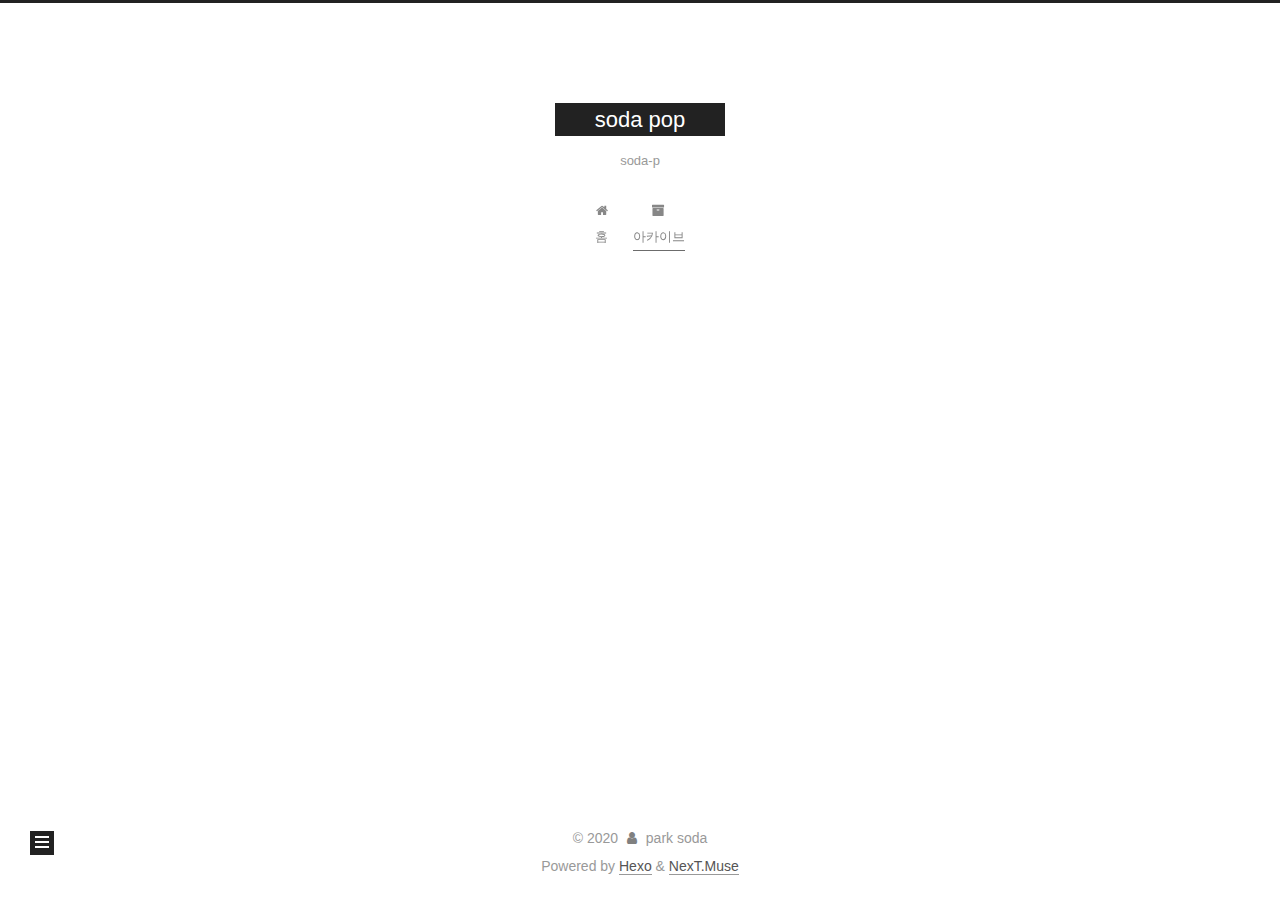
<file: archives/2018/03/index.html>
<!DOCTYPE html>
<html lang="ko">
<head>
  <meta charset="UTF-8">
<meta name="viewport" content="width=device-width, initial-scale=1, maximum-scale=2">
<meta name="theme-color" content="#222">
<meta name="generator" content="Hexo 4.2.0">
  <link rel="apple-touch-icon" sizes="180x180" href="/images/apple-touch-icon-next.png">
  <link rel="icon" type="image/png" sizes="32x32" href="/images/favicon-32x32-next.png">
  <link rel="icon" type="image/png" sizes="16x16" href="/images/favicon-16x16-next.png">
  <link rel="mask-icon" href="/images/logo.svg" color="#222">

<link rel="stylesheet" href="/css/main.css">


<link rel="stylesheet" href="/lib/font-awesome/css/font-awesome.min.css">

<script id="hexo-configurations">
    var NexT = window.NexT || {};
    var CONFIG = {"hostname":"soda-cloud.github.io","root":"/","scheme":"Muse","version":"7.7.2","exturl":false,"sidebar":{"position":"left","display":"post","padding":18,"offset":12,"onmobile":false},"copycode":{"enable":false,"show_result":false,"style":null},"back2top":{"enable":true,"sidebar":false,"scrollpercent":false},"bookmark":{"enable":false,"color":"#222","save":"auto"},"fancybox":false,"mediumzoom":false,"lazyload":false,"pangu":false,"comments":{"style":"tabs","active":null,"storage":true,"lazyload":false,"nav":null},"algolia":{"hits":{"per_page":10},"labels":{"input_placeholder":"Search for Posts","hits_empty":"We didn't find any results for the search: ${query}","hits_stats":"${hits} results found in ${time} ms"}},"localsearch":{"enable":false,"trigger":"auto","top_n_per_article":1,"unescape":false,"preload":false},"motion":{"enable":true,"async":false,"transition":{"post_block":"fadeIn","post_header":"slideDownIn","post_body":"slideDownIn","coll_header":"slideLeftIn","sidebar":"slideUpIn"}}};
  </script>

  <meta property="og:type" content="website">
<meta property="og:title" content="soda pop">
<meta property="og:url" content="https://soda-cloud.github.io/archives/2018/03/index.html">
<meta property="og:site_name" content="soda pop">
<meta property="og:locale" content="ko_KR">
<meta property="article:author" content="park soda">
<meta name="twitter:card" content="summary">

<link rel="canonical" href="https://soda-cloud.github.io/archives/2018/03/">


<script id="page-configurations">
  // https://hexo.io/docs/variables.html
  CONFIG.page = {
    sidebar: "",
    isHome : false,
    isPost : false,
    lang   : 'ko'
  };
</script>

  <title>아카이브 | soda pop</title>
  






  <noscript>
  <style>
  .use-motion .brand,
  .use-motion .menu-item,
  .sidebar-inner,
  .use-motion .post-block,
  .use-motion .pagination,
  .use-motion .comments,
  .use-motion .post-header,
  .use-motion .post-body,
  .use-motion .collection-header { opacity: initial; }

  .use-motion .site-title,
  .use-motion .site-subtitle {
    opacity: initial;
    top: initial;
  }

  .use-motion .logo-line-before i { left: initial; }
  .use-motion .logo-line-after i { right: initial; }
  </style>
</noscript>

</head>

<body itemscope itemtype="http://schema.org/WebPage">
  <div class="container use-motion">
    <div class="headband"></div>

    <header class="header" itemscope itemtype="http://schema.org/WPHeader">
      <div class="header-inner"><div class="site-brand-container">
  <div class="site-nav-toggle">
    <div class="toggle" aria-label="Toggle navigation bar">
      <span class="toggle-line toggle-line-first"></span>
      <span class="toggle-line toggle-line-middle"></span>
      <span class="toggle-line toggle-line-last"></span>
    </div>
  </div>

  <div class="site-meta">

    <a href="/" class="brand" rel="start">
      <span class="logo-line-before"><i></i></span>
      <h1 class="site-title">soda pop</h1>
      <span class="logo-line-after"><i></i></span>
    </a>
      <p class="site-subtitle" itemprop="description">soda-p</p>
  </div>

  <div class="site-nav-right">
    <div class="toggle popup-trigger">
    </div>
  </div>
</div>




<nav class="site-nav">
  <ul id="menu" class="menu">
        <li class="menu-item menu-item-home">

    <a href="/" rel="section"><i class="fa fa-fw fa-home"></i>홈</a>

  </li>
        <li class="menu-item menu-item-archives">

    <a href="/archives/" rel="section"><i class="fa fa-fw fa-archive"></i>아카이브</a>

  </li>
  </ul>
</nav>




</div>
    </header>

    
  <div class="back-to-top">
    <i class="fa fa-arrow-up"></i>
    <span>0%</span>
  </div>


    <main class="main">
      <div class="main-inner">
        <div class="content-wrap">
          

          <div class="content archive">
            

  
  
  
  <div class="post-block">
    <div class="posts-collapse">
      <div class="collection-title">
        <span class="collection-header">음..! 총 2개의 포스트 포스트를 마저 작성하세요</span>
      </div>

      
    <div class="collection-year">
      <span class="collection-header">2018</span>
    </div>

  <article itemscope itemtype="http://schema.org/Article">
    <header class="post-header">

      <div class="post-meta">
        <time itemprop="dateCreated"
              datetime="2018-03-31T16:17:52+09:00"
              content="2018-03-31">
          03-31
        </time>
      </div>

      <div class="post-title">
          <a class="post-title-link" href="/2018/03/31/my-new-post/" itemprop="url">
            <span itemprop="name">my-new-post</span>
          </a>
      </div>

    </header>
  </article>


    </div>
  </div>
  
  
  

  



          </div>
          

<script>
  window.addEventListener('tabs:register', () => {
    let { activeClass } = CONFIG.comments;
    if (CONFIG.comments.storage) {
      activeClass = localStorage.getItem('comments_active') || activeClass;
    }
    if (activeClass) {
      let activeTab = document.querySelector(`a[href="#comment-${activeClass}"]`);
      if (activeTab) {
        activeTab.click();
      }
    }
  });
  if (CONFIG.comments.storage) {
    window.addEventListener('tabs:click', event => {
      if (!event.target.matches('.tabs-comment .tab-content .tab-pane')) return;
      let commentClass = event.target.classList[1];
      localStorage.setItem('comments_active', commentClass);
    });
  }
</script>

        </div>
          
  
  <div class="toggle sidebar-toggle">
    <span class="toggle-line toggle-line-first"></span>
    <span class="toggle-line toggle-line-middle"></span>
    <span class="toggle-line toggle-line-last"></span>
  </div>

  <aside class="sidebar">
    <div class="sidebar-inner">

      <ul class="sidebar-nav motion-element">
        <li class="sidebar-nav-toc">
          목차
        </li>
        <li class="sidebar-nav-overview">
          흝어보기
        </li>
      </ul>

      <!--noindex-->
      <div class="post-toc-wrap sidebar-panel">
      </div>
      <!--/noindex-->

      <div class="site-overview-wrap sidebar-panel">
        <div class="site-author motion-element" itemprop="author" itemscope itemtype="http://schema.org/Person">
  <p class="site-author-name" itemprop="name">park soda</p>
  <div class="site-description" itemprop="description"></div>
</div>
<div class="site-state-wrap motion-element">
  <nav class="site-state">
      <div class="site-state-item site-state-posts">
          <a href="/archives/">
        
          <span class="site-state-item-count">2</span>
          <span class="site-state-item-name">포스트</span>
        </a>
      </div>
  </nav>
</div>



      </div>

    </div>
  </aside>
  <div id="sidebar-dimmer"></div>


      </div>
    </main>

    <footer class="footer">
      <div class="footer-inner">
        

        

<div class="copyright">
  
  &copy; 
  <span itemprop="copyrightYear">2020</span>
  <span class="with-love">
    <i class="fa fa-user"></i>
  </span>
  <span class="author" itemprop="copyrightHolder">park soda</span>
</div>
  <div class="powered-by">Powered by <a href="https://hexo.io/" class="theme-link" rel="noopener" target="_blank">Hexo</a> & <a href="https://muse.theme-next.org/" class="theme-link" rel="noopener" target="_blank">NexT.Muse</a>
  </div>

        








      </div>
    </footer>
  </div>

  
  <script src="/lib/anime.min.js"></script>
  <script src="/lib/velocity/velocity.min.js"></script>
  <script src="/lib/velocity/velocity.ui.min.js"></script>

<script src="/js/utils.js"></script>

<script src="/js/motion.js"></script>


<script src="/js/schemes/muse.js"></script>


<script src="/js/next-boot.js"></script>




  















  

  

</body>
</html>
</file>
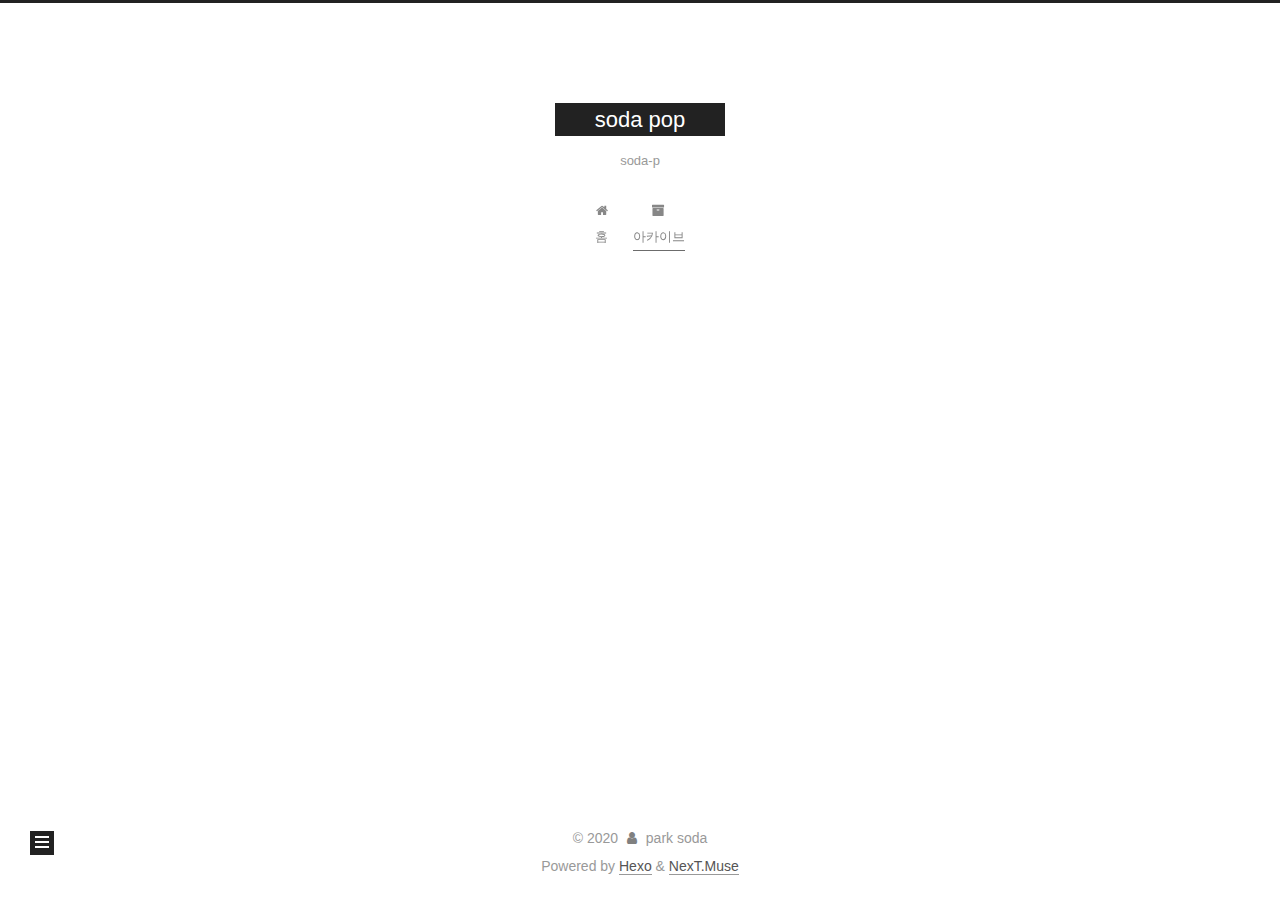
<file: archives/2020/03/index.html>
<!DOCTYPE html>
<html lang="ko">
<head>
  <meta charset="UTF-8">
<meta name="viewport" content="width=device-width, initial-scale=1, maximum-scale=2">
<meta name="theme-color" content="#222">
<meta name="generator" content="Hexo 4.2.0">
  <link rel="apple-touch-icon" sizes="180x180" href="/images/apple-touch-icon-next.png">
  <link rel="icon" type="image/png" sizes="32x32" href="/images/favicon-32x32-next.png">
  <link rel="icon" type="image/png" sizes="16x16" href="/images/favicon-16x16-next.png">
  <link rel="mask-icon" href="/images/logo.svg" color="#222">

<link rel="stylesheet" href="/css/main.css">


<link rel="stylesheet" href="/lib/font-awesome/css/font-awesome.min.css">

<script id="hexo-configurations">
    var NexT = window.NexT || {};
    var CONFIG = {"hostname":"soda-cloud.github.io","root":"/","scheme":"Muse","version":"7.7.2","exturl":false,"sidebar":{"position":"left","display":"post","padding":18,"offset":12,"onmobile":false},"copycode":{"enable":false,"show_result":false,"style":null},"back2top":{"enable":true,"sidebar":false,"scrollpercent":false},"bookmark":{"enable":false,"color":"#222","save":"auto"},"fancybox":false,"mediumzoom":false,"lazyload":false,"pangu":false,"comments":{"style":"tabs","active":null,"storage":true,"lazyload":false,"nav":null},"algolia":{"hits":{"per_page":10},"labels":{"input_placeholder":"Search for Posts","hits_empty":"We didn't find any results for the search: ${query}","hits_stats":"${hits} results found in ${time} ms"}},"localsearch":{"enable":false,"trigger":"auto","top_n_per_article":1,"unescape":false,"preload":false},"motion":{"enable":true,"async":false,"transition":{"post_block":"fadeIn","post_header":"slideDownIn","post_body":"slideDownIn","coll_header":"slideLeftIn","sidebar":"slideUpIn"}}};
  </script>

  <meta property="og:type" content="website">
<meta property="og:title" content="soda pop">
<meta property="og:url" content="https://soda-cloud.github.io/archives/2020/03/index.html">
<meta property="og:site_name" content="soda pop">
<meta property="og:locale" content="ko_KR">
<meta property="article:author" content="park soda">
<meta name="twitter:card" content="summary">

<link rel="canonical" href="https://soda-cloud.github.io/archives/2020/03/">


<script id="page-configurations">
  // https://hexo.io/docs/variables.html
  CONFIG.page = {
    sidebar: "",
    isHome : false,
    isPost : false,
    lang   : 'ko'
  };
</script>

  <title>아카이브 | soda pop</title>
  






  <noscript>
  <style>
  .use-motion .brand,
  .use-motion .menu-item,
  .sidebar-inner,
  .use-motion .post-block,
  .use-motion .pagination,
  .use-motion .comments,
  .use-motion .post-header,
  .use-motion .post-body,
  .use-motion .collection-header { opacity: initial; }

  .use-motion .site-title,
  .use-motion .site-subtitle {
    opacity: initial;
    top: initial;
  }

  .use-motion .logo-line-before i { left: initial; }
  .use-motion .logo-line-after i { right: initial; }
  </style>
</noscript>

</head>

<body itemscope itemtype="http://schema.org/WebPage">
  <div class="container use-motion">
    <div class="headband"></div>

    <header class="header" itemscope itemtype="http://schema.org/WPHeader">
      <div class="header-inner"><div class="site-brand-container">
  <div class="site-nav-toggle">
    <div class="toggle" aria-label="Toggle navigation bar">
      <span class="toggle-line toggle-line-first"></span>
      <span class="toggle-line toggle-line-middle"></span>
      <span class="toggle-line toggle-line-last"></span>
    </div>
  </div>

  <div class="site-meta">

    <a href="/" class="brand" rel="start">
      <span class="logo-line-before"><i></i></span>
      <h1 class="site-title">soda pop</h1>
      <span class="logo-line-after"><i></i></span>
    </a>
      <p class="site-subtitle" itemprop="description">soda-p</p>
  </div>

  <div class="site-nav-right">
    <div class="toggle popup-trigger">
    </div>
  </div>
</div>




<nav class="site-nav">
  <ul id="menu" class="menu">
        <li class="menu-item menu-item-home">

    <a href="/" rel="section"><i class="fa fa-fw fa-home"></i>홈</a>

  </li>
        <li class="menu-item menu-item-archives">

    <a href="/archives/" rel="section"><i class="fa fa-fw fa-archive"></i>아카이브</a>

  </li>
  </ul>
</nav>




</div>
    </header>

    
  <div class="back-to-top">
    <i class="fa fa-arrow-up"></i>
    <span>0%</span>
  </div>


    <main class="main">
      <div class="main-inner">
        <div class="content-wrap">
          

          <div class="content archive">
            

  
  
  
  <div class="post-block">
    <div class="posts-collapse">
      <div class="collection-title">
        <span class="collection-header">음..! 총 2개의 포스트 포스트를 마저 작성하세요</span>
      </div>

      
    <div class="collection-year">
      <span class="collection-header">2020</span>
    </div>

  <article itemscope itemtype="http://schema.org/Article">
    <header class="post-header">

      <div class="post-meta">
        <time itemprop="dateCreated"
              datetime="2020-03-31T16:09:22+09:00"
              content="2020-03-31">
          03-31
        </time>
      </div>

      <div class="post-title">
          <a class="post-title-link" href="/2020/03/31/hello-world/" itemprop="url">
            <span itemprop="name">Hello World</span>
          </a>
      </div>

    </header>
  </article>


    </div>
  </div>
  
  
  

  



          </div>
          

<script>
  window.addEventListener('tabs:register', () => {
    let { activeClass } = CONFIG.comments;
    if (CONFIG.comments.storage) {
      activeClass = localStorage.getItem('comments_active') || activeClass;
    }
    if (activeClass) {
      let activeTab = document.querySelector(`a[href="#comment-${activeClass}"]`);
      if (activeTab) {
        activeTab.click();
      }
    }
  });
  if (CONFIG.comments.storage) {
    window.addEventListener('tabs:click', event => {
      if (!event.target.matches('.tabs-comment .tab-content .tab-pane')) return;
      let commentClass = event.target.classList[1];
      localStorage.setItem('comments_active', commentClass);
    });
  }
</script>

        </div>
          
  
  <div class="toggle sidebar-toggle">
    <span class="toggle-line toggle-line-first"></span>
    <span class="toggle-line toggle-line-middle"></span>
    <span class="toggle-line toggle-line-last"></span>
  </div>

  <aside class="sidebar">
    <div class="sidebar-inner">

      <ul class="sidebar-nav motion-element">
        <li class="sidebar-nav-toc">
          목차
        </li>
        <li class="sidebar-nav-overview">
          흝어보기
        </li>
      </ul>

      <!--noindex-->
      <div class="post-toc-wrap sidebar-panel">
      </div>
      <!--/noindex-->

      <div class="site-overview-wrap sidebar-panel">
        <div class="site-author motion-element" itemprop="author" itemscope itemtype="http://schema.org/Person">
  <p class="site-author-name" itemprop="name">park soda</p>
  <div class="site-description" itemprop="description"></div>
</div>
<div class="site-state-wrap motion-element">
  <nav class="site-state">
      <div class="site-state-item site-state-posts">
          <a href="/archives/">
        
          <span class="site-state-item-count">2</span>
          <span class="site-state-item-name">포스트</span>
        </a>
      </div>
  </nav>
</div>



      </div>

    </div>
  </aside>
  <div id="sidebar-dimmer"></div>


      </div>
    </main>

    <footer class="footer">
      <div class="footer-inner">
        

        

<div class="copyright">
  
  &copy; 
  <span itemprop="copyrightYear">2020</span>
  <span class="with-love">
    <i class="fa fa-user"></i>
  </span>
  <span class="author" itemprop="copyrightHolder">park soda</span>
</div>
  <div class="powered-by">Powered by <a href="https://hexo.io/" class="theme-link" rel="noopener" target="_blank">Hexo</a> & <a href="https://muse.theme-next.org/" class="theme-link" rel="noopener" target="_blank">NexT.Muse</a>
  </div>

        








      </div>
    </footer>
  </div>

  
  <script src="/lib/anime.min.js"></script>
  <script src="/lib/velocity/velocity.min.js"></script>
  <script src="/lib/velocity/velocity.ui.min.js"></script>

<script src="/js/utils.js"></script>

<script src="/js/motion.js"></script>


<script src="/js/schemes/muse.js"></script>


<script src="/js/next-boot.js"></script>




  















  

  

</body>
</html>
</file>
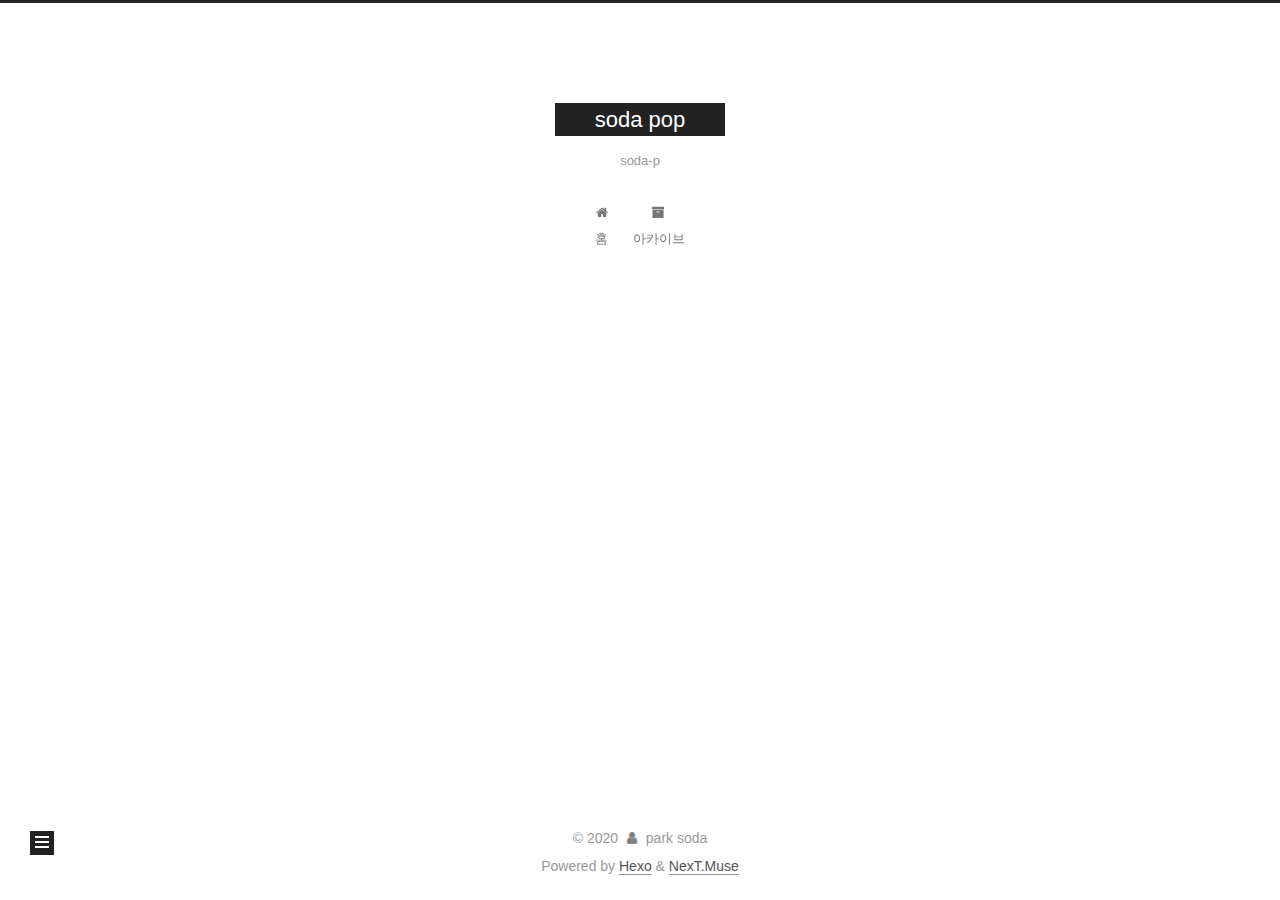
<file: 2018/03/31/my-new-post/index.html>
<!DOCTYPE html>
<html lang="ko">
<head>
  <meta charset="UTF-8">
<meta name="viewport" content="width=device-width, initial-scale=1, maximum-scale=2">
<meta name="theme-color" content="#222">
<meta name="generator" content="Hexo 4.2.0">
  <link rel="apple-touch-icon" sizes="180x180" href="/images/apple-touch-icon-next.png">
  <link rel="icon" type="image/png" sizes="32x32" href="/images/favicon-32x32-next.png">
  <link rel="icon" type="image/png" sizes="16x16" href="/images/favicon-16x16-next.png">
  <link rel="mask-icon" href="/images/logo.svg" color="#222">

<link rel="stylesheet" href="/css/main.css">


<link rel="stylesheet" href="/lib/font-awesome/css/font-awesome.min.css">

<script id="hexo-configurations">
    var NexT = window.NexT || {};
    var CONFIG = {"hostname":"soda-cloud.github.io","root":"/","scheme":"Muse","version":"7.7.2","exturl":false,"sidebar":{"position":"left","display":"post","padding":18,"offset":12,"onmobile":false},"copycode":{"enable":false,"show_result":false,"style":null},"back2top":{"enable":true,"sidebar":false,"scrollpercent":false},"bookmark":{"enable":false,"color":"#222","save":"auto"},"fancybox":false,"mediumzoom":false,"lazyload":false,"pangu":false,"comments":{"style":"tabs","active":null,"storage":true,"lazyload":false,"nav":null},"algolia":{"hits":{"per_page":10},"labels":{"input_placeholder":"Search for Posts","hits_empty":"We didn't find any results for the search: ${query}","hits_stats":"${hits} results found in ${time} ms"}},"localsearch":{"enable":false,"trigger":"auto","top_n_per_article":1,"unescape":false,"preload":false},"motion":{"enable":true,"async":false,"transition":{"post_block":"fadeIn","post_header":"slideDownIn","post_body":"slideDownIn","coll_header":"slideLeftIn","sidebar":"slideUpIn"}}};
  </script>

  <meta name="description" content="ersfff">
<meta property="og:type" content="article">
<meta property="og:title" content="my-new-post">
<meta property="og:url" content="https://soda-cloud.github.io/2018/03/31/my-new-post/index.html">
<meta property="og:site_name" content="soda pop">
<meta property="og:description" content="ersfff">
<meta property="og:locale" content="ko_KR">
<meta property="article:published_time" content="2018-03-31T07:17:52.000Z">
<meta property="article:modified_time" content="2020-03-31T07:21:27.764Z">
<meta property="article:author" content="park soda">
<meta name="twitter:card" content="summary">

<link rel="canonical" href="https://soda-cloud.github.io/2018/03/31/my-new-post/">


<script id="page-configurations">
  // https://hexo.io/docs/variables.html
  CONFIG.page = {
    sidebar: "",
    isHome : false,
    isPost : true,
    lang   : 'ko'
  };
</script>

  <title>my-new-post | soda pop</title>
  






  <noscript>
  <style>
  .use-motion .brand,
  .use-motion .menu-item,
  .sidebar-inner,
  .use-motion .post-block,
  .use-motion .pagination,
  .use-motion .comments,
  .use-motion .post-header,
  .use-motion .post-body,
  .use-motion .collection-header { opacity: initial; }

  .use-motion .site-title,
  .use-motion .site-subtitle {
    opacity: initial;
    top: initial;
  }

  .use-motion .logo-line-before i { left: initial; }
  .use-motion .logo-line-after i { right: initial; }
  </style>
</noscript>

</head>

<body itemscope itemtype="http://schema.org/WebPage">
  <div class="container use-motion">
    <div class="headband"></div>

    <header class="header" itemscope itemtype="http://schema.org/WPHeader">
      <div class="header-inner"><div class="site-brand-container">
  <div class="site-nav-toggle">
    <div class="toggle" aria-label="Toggle navigation bar">
      <span class="toggle-line toggle-line-first"></span>
      <span class="toggle-line toggle-line-middle"></span>
      <span class="toggle-line toggle-line-last"></span>
    </div>
  </div>

  <div class="site-meta">

    <a href="/" class="brand" rel="start">
      <span class="logo-line-before"><i></i></span>
      <h1 class="site-title">soda pop</h1>
      <span class="logo-line-after"><i></i></span>
    </a>
      <p class="site-subtitle" itemprop="description">soda-p</p>
  </div>

  <div class="site-nav-right">
    <div class="toggle popup-trigger">
    </div>
  </div>
</div>




<nav class="site-nav">
  <ul id="menu" class="menu">
        <li class="menu-item menu-item-home">

    <a href="/" rel="section"><i class="fa fa-fw fa-home"></i>홈</a>

  </li>
        <li class="menu-item menu-item-archives">

    <a href="/archives/" rel="section"><i class="fa fa-fw fa-archive"></i>아카이브</a>

  </li>
  </ul>
</nav>




</div>
    </header>

    
  <div class="back-to-top">
    <i class="fa fa-arrow-up"></i>
    <span>0%</span>
  </div>


    <main class="main">
      <div class="main-inner">
        <div class="content-wrap">
          

          <div class="content post posts-expand">
            

    
  
  
  <article itemscope itemtype="http://schema.org/Article" class="post-block" lang="ko">
    <link itemprop="mainEntityOfPage" href="https://soda-cloud.github.io/2018/03/31/my-new-post/">

    <span hidden itemprop="author" itemscope itemtype="http://schema.org/Person">
      <meta itemprop="image" content="/images/avatar.gif">
      <meta itemprop="name" content="park soda">
      <meta itemprop="description" content="">
    </span>

    <span hidden itemprop="publisher" itemscope itemtype="http://schema.org/Organization">
      <meta itemprop="name" content="soda pop">
    </span>
      <header class="post-header">
        <h1 class="post-title" itemprop="name headline">
          my-new-post
        </h1>

        <div class="post-meta">
            <span class="post-meta-item">
              <span class="post-meta-item-icon">
                <i class="fa fa-calendar-o"></i>
              </span>
              <span class="post-meta-item-text">작성일</span>

              <time title="Post created: 2018-03-31 16:17:52" itemprop="dateCreated datePublished" datetime="2018-03-31T16:17:52+09:00">2018-03-31</time>
            </span>
              <span class="post-meta-item">
                <span class="post-meta-item-icon">
                  <i class="fa fa-calendar-check-o"></i>
                </span>
                <span class="post-meta-item-text">Edited on</span>
                <time title="Updated at: 2020-03-31 16:21:27" itemprop="dateModified" datetime="2020-03-31T16:21:27+09:00">2020-03-31</time>
              </span>

          

        </div>
      </header>

    
    
    
    <div class="post-body" itemprop="articleBody">

      
        <p>ersfff</p>

    </div>

    
    
    

      <footer class="post-footer">

        


        
    <div class="post-nav">
      <div class="post-nav-item"></div>
      <div class="post-nav-item">
    <a href="/2020/03/31/hello-world/" rel="next" title="Hello World">
      Hello World <i class="fa fa-chevron-right"></i>
    </a></div>
    </div>
      </footer>
    
  </article>
  
  
  



          </div>
          

<script>
  window.addEventListener('tabs:register', () => {
    let { activeClass } = CONFIG.comments;
    if (CONFIG.comments.storage) {
      activeClass = localStorage.getItem('comments_active') || activeClass;
    }
    if (activeClass) {
      let activeTab = document.querySelector(`a[href="#comment-${activeClass}"]`);
      if (activeTab) {
        activeTab.click();
      }
    }
  });
  if (CONFIG.comments.storage) {
    window.addEventListener('tabs:click', event => {
      if (!event.target.matches('.tabs-comment .tab-content .tab-pane')) return;
      let commentClass = event.target.classList[1];
      localStorage.setItem('comments_active', commentClass);
    });
  }
</script>

        </div>
          
  
  <div class="toggle sidebar-toggle">
    <span class="toggle-line toggle-line-first"></span>
    <span class="toggle-line toggle-line-middle"></span>
    <span class="toggle-line toggle-line-last"></span>
  </div>

  <aside class="sidebar">
    <div class="sidebar-inner">

      <ul class="sidebar-nav motion-element">
        <li class="sidebar-nav-toc">
          목차
        </li>
        <li class="sidebar-nav-overview">
          흝어보기
        </li>
      </ul>

      <!--noindex-->
      <div class="post-toc-wrap sidebar-panel">
      </div>
      <!--/noindex-->

      <div class="site-overview-wrap sidebar-panel">
        <div class="site-author motion-element" itemprop="author" itemscope itemtype="http://schema.org/Person">
  <p class="site-author-name" itemprop="name">park soda</p>
  <div class="site-description" itemprop="description"></div>
</div>
<div class="site-state-wrap motion-element">
  <nav class="site-state">
      <div class="site-state-item site-state-posts">
          <a href="/archives/">
        
          <span class="site-state-item-count">2</span>
          <span class="site-state-item-name">포스트</span>
        </a>
      </div>
  </nav>
</div>



      </div>

    </div>
  </aside>
  <div id="sidebar-dimmer"></div>


      </div>
    </main>

    <footer class="footer">
      <div class="footer-inner">
        

        

<div class="copyright">
  
  &copy; 
  <span itemprop="copyrightYear">2020</span>
  <span class="with-love">
    <i class="fa fa-user"></i>
  </span>
  <span class="author" itemprop="copyrightHolder">park soda</span>
</div>
  <div class="powered-by">Powered by <a href="https://hexo.io/" class="theme-link" rel="noopener" target="_blank">Hexo</a> & <a href="https://muse.theme-next.org/" class="theme-link" rel="noopener" target="_blank">NexT.Muse</a>
  </div>

        








      </div>
    </footer>
  </div>

  
  <script src="/lib/anime.min.js"></script>
  <script src="/lib/velocity/velocity.min.js"></script>
  <script src="/lib/velocity/velocity.ui.min.js"></script>

<script src="/js/utils.js"></script>

<script src="/js/motion.js"></script>


<script src="/js/schemes/muse.js"></script>


<script src="/js/next-boot.js"></script>




  















  

  

</body>
</html>
</file>
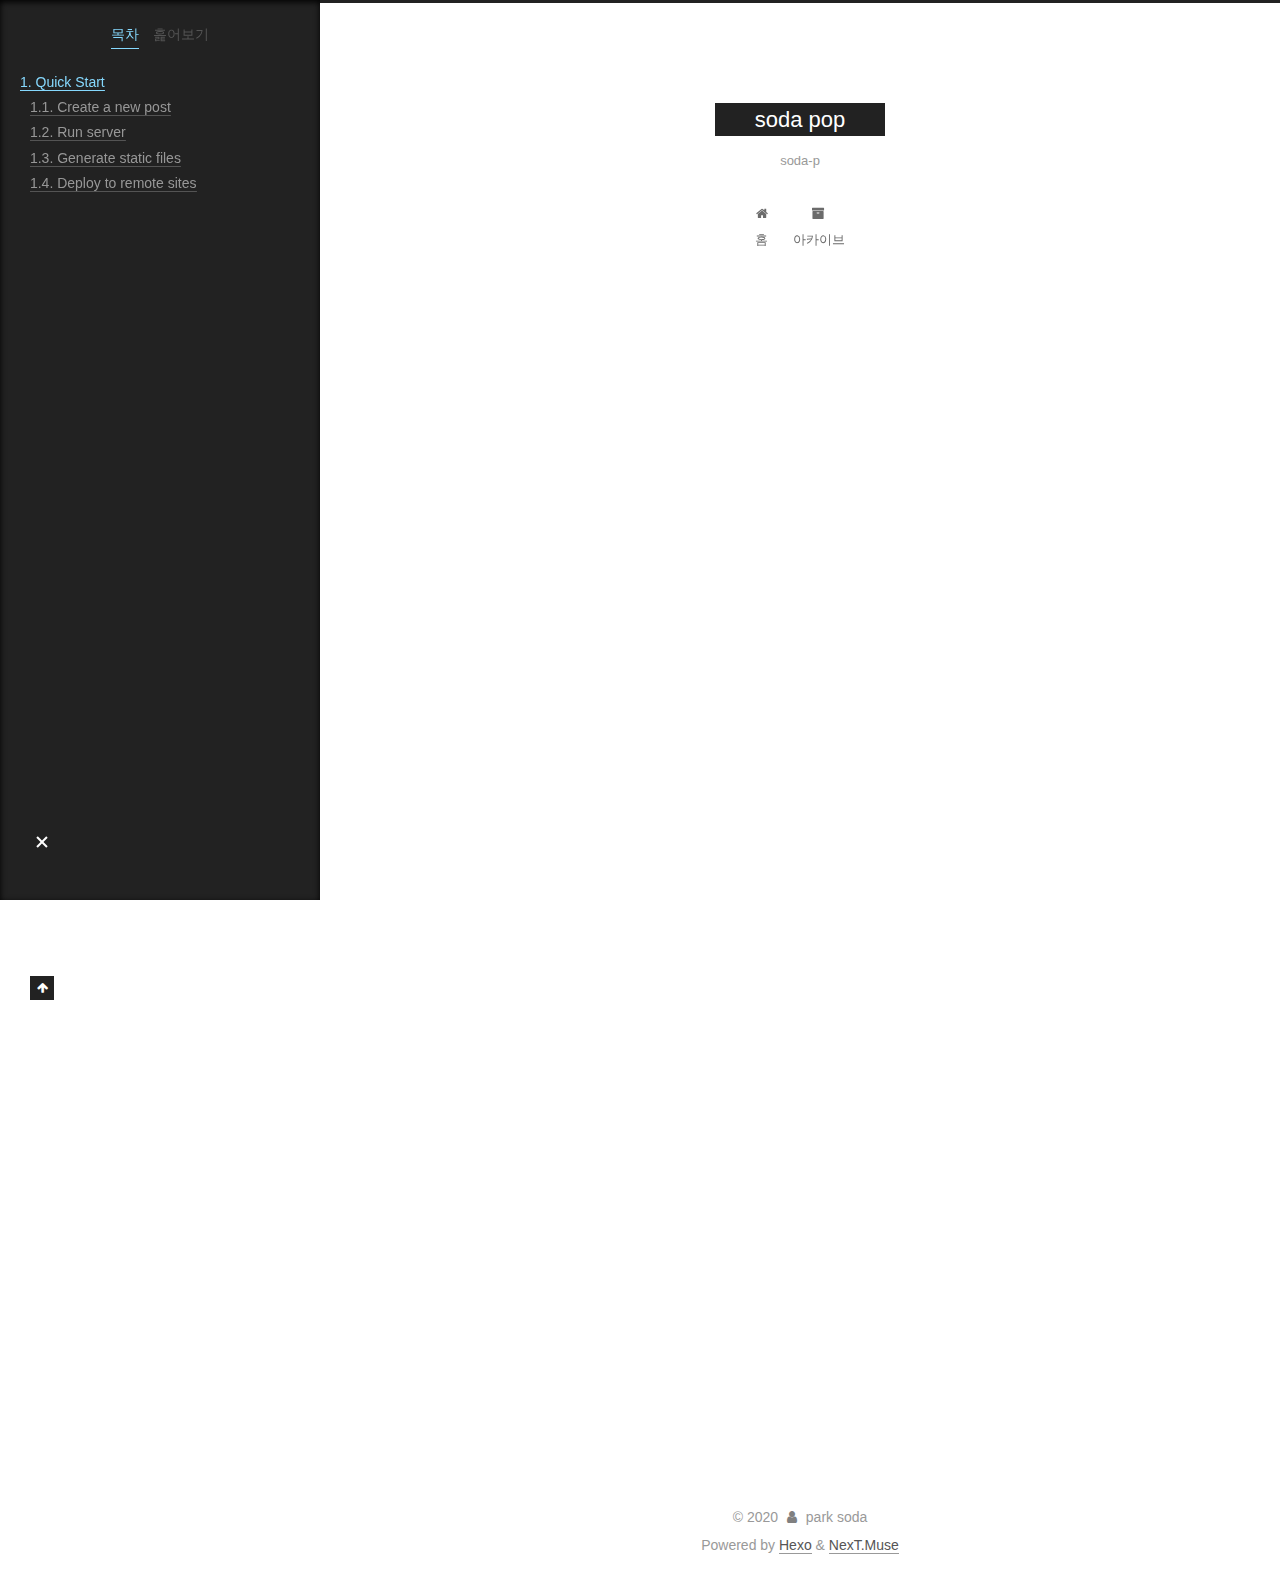
<file: 2020/03/31/hello-world/index.html>
<!DOCTYPE html>
<html lang="ko">
<head>
  <meta charset="UTF-8">
<meta name="viewport" content="width=device-width, initial-scale=1, maximum-scale=2">
<meta name="theme-color" content="#222">
<meta name="generator" content="Hexo 4.2.0">
  <link rel="apple-touch-icon" sizes="180x180" href="/images/apple-touch-icon-next.png">
  <link rel="icon" type="image/png" sizes="32x32" href="/images/favicon-32x32-next.png">
  <link rel="icon" type="image/png" sizes="16x16" href="/images/favicon-16x16-next.png">
  <link rel="mask-icon" href="/images/logo.svg" color="#222">

<link rel="stylesheet" href="/css/main.css">


<link rel="stylesheet" href="/lib/font-awesome/css/font-awesome.min.css">

<script id="hexo-configurations">
    var NexT = window.NexT || {};
    var CONFIG = {"hostname":"soda-cloud.github.io","root":"/","scheme":"Muse","version":"7.7.2","exturl":false,"sidebar":{"position":"left","display":"post","padding":18,"offset":12,"onmobile":false},"copycode":{"enable":false,"show_result":false,"style":null},"back2top":{"enable":true,"sidebar":false,"scrollpercent":false},"bookmark":{"enable":false,"color":"#222","save":"auto"},"fancybox":false,"mediumzoom":false,"lazyload":false,"pangu":false,"comments":{"style":"tabs","active":null,"storage":true,"lazyload":false,"nav":null},"algolia":{"hits":{"per_page":10},"labels":{"input_placeholder":"Search for Posts","hits_empty":"We didn't find any results for the search: ${query}","hits_stats":"${hits} results found in ${time} ms"}},"localsearch":{"enable":false,"trigger":"auto","top_n_per_article":1,"unescape":false,"preload":false},"motion":{"enable":true,"async":false,"transition":{"post_block":"fadeIn","post_header":"slideDownIn","post_body":"slideDownIn","coll_header":"slideLeftIn","sidebar":"slideUpIn"}}};
  </script>

  <meta name="description" content="Welcome to Hexo! This is your very first post. Check documentation for more info. If you get any problems when using Hexo, you can find the answer in troubleshooting or you can ask me on GitHub. Quick">
<meta property="og:type" content="article">
<meta property="og:title" content="Hello World">
<meta property="og:url" content="https://soda-cloud.github.io/2020/03/31/hello-world/index.html">
<meta property="og:site_name" content="soda pop">
<meta property="og:description" content="Welcome to Hexo! This is your very first post. Check documentation for more info. If you get any problems when using Hexo, you can find the answer in troubleshooting or you can ask me on GitHub. Quick">
<meta property="og:locale" content="ko_KR">
<meta property="article:published_time" content="2020-03-31T07:09:22.301Z">
<meta property="article:modified_time" content="2020-03-31T07:09:22.302Z">
<meta property="article:author" content="park soda">
<meta name="twitter:card" content="summary">

<link rel="canonical" href="https://soda-cloud.github.io/2020/03/31/hello-world/">


<script id="page-configurations">
  // https://hexo.io/docs/variables.html
  CONFIG.page = {
    sidebar: "",
    isHome : false,
    isPost : true,
    lang   : 'ko'
  };
</script>

  <title>Hello World | soda pop</title>
  






  <noscript>
  <style>
  .use-motion .brand,
  .use-motion .menu-item,
  .sidebar-inner,
  .use-motion .post-block,
  .use-motion .pagination,
  .use-motion .comments,
  .use-motion .post-header,
  .use-motion .post-body,
  .use-motion .collection-header { opacity: initial; }

  .use-motion .site-title,
  .use-motion .site-subtitle {
    opacity: initial;
    top: initial;
  }

  .use-motion .logo-line-before i { left: initial; }
  .use-motion .logo-line-after i { right: initial; }
  </style>
</noscript>

</head>

<body itemscope itemtype="http://schema.org/WebPage">
  <div class="container use-motion">
    <div class="headband"></div>

    <header class="header" itemscope itemtype="http://schema.org/WPHeader">
      <div class="header-inner"><div class="site-brand-container">
  <div class="site-nav-toggle">
    <div class="toggle" aria-label="Toggle navigation bar">
      <span class="toggle-line toggle-line-first"></span>
      <span class="toggle-line toggle-line-middle"></span>
      <span class="toggle-line toggle-line-last"></span>
    </div>
  </div>

  <div class="site-meta">

    <a href="/" class="brand" rel="start">
      <span class="logo-line-before"><i></i></span>
      <h1 class="site-title">soda pop</h1>
      <span class="logo-line-after"><i></i></span>
    </a>
      <p class="site-subtitle" itemprop="description">soda-p</p>
  </div>

  <div class="site-nav-right">
    <div class="toggle popup-trigger">
    </div>
  </div>
</div>




<nav class="site-nav">
  <ul id="menu" class="menu">
        <li class="menu-item menu-item-home">

    <a href="/" rel="section"><i class="fa fa-fw fa-home"></i>홈</a>

  </li>
        <li class="menu-item menu-item-archives">

    <a href="/archives/" rel="section"><i class="fa fa-fw fa-archive"></i>아카이브</a>

  </li>
  </ul>
</nav>




</div>
    </header>

    
  <div class="back-to-top">
    <i class="fa fa-arrow-up"></i>
    <span>0%</span>
  </div>


    <main class="main">
      <div class="main-inner">
        <div class="content-wrap">
          

          <div class="content post posts-expand">
            

    
  
  
  <article itemscope itemtype="http://schema.org/Article" class="post-block" lang="ko">
    <link itemprop="mainEntityOfPage" href="https://soda-cloud.github.io/2020/03/31/hello-world/">

    <span hidden itemprop="author" itemscope itemtype="http://schema.org/Person">
      <meta itemprop="image" content="/images/avatar.gif">
      <meta itemprop="name" content="park soda">
      <meta itemprop="description" content="">
    </span>

    <span hidden itemprop="publisher" itemscope itemtype="http://schema.org/Organization">
      <meta itemprop="name" content="soda pop">
    </span>
      <header class="post-header">
        <h1 class="post-title" itemprop="name headline">
          Hello World
        </h1>

        <div class="post-meta">
            <span class="post-meta-item">
              <span class="post-meta-item-icon">
                <i class="fa fa-calendar-o"></i>
              </span>
              <span class="post-meta-item-text">작성일</span>

              <time title="Post created: 2020-03-31 16:09:22" itemprop="dateCreated datePublished" datetime="2020-03-31T16:09:22+09:00">2020-03-31</time>
            </span>

          

        </div>
      </header>

    
    
    
    <div class="post-body" itemprop="articleBody">

      
        <p>Welcome to <a href="https://hexo.io/" target="_blank" rel="noopener">Hexo</a>! This is your very first post. Check <a href="https://hexo.io/docs/" target="_blank" rel="noopener">documentation</a> for more info. If you get any problems when using Hexo, you can find the answer in <a href="https://hexo.io/docs/troubleshooting.html" target="_blank" rel="noopener">troubleshooting</a> or you can ask me on <a href="https://github.com/hexojs/hexo/issues" target="_blank" rel="noopener">GitHub</a>.</p>
<h2 id="Quick-Start"><a href="#Quick-Start" class="headerlink" title="Quick Start"></a>Quick Start</h2><h3 id="Create-a-new-post"><a href="#Create-a-new-post" class="headerlink" title="Create a new post"></a>Create a new post</h3><figure class="highlight bash"><table><tr><td class="gutter"><pre><span class="line">1</span><br></pre></td><td class="code"><pre><span class="line">$ hexo new <span class="string">"My New Post"</span></span><br></pre></td></tr></table></figure>

<p>More info: <a href="https://hexo.io/docs/writing.html" target="_blank" rel="noopener">Writing</a></p>
<h3 id="Run-server"><a href="#Run-server" class="headerlink" title="Run server"></a>Run server</h3><figure class="highlight bash"><table><tr><td class="gutter"><pre><span class="line">1</span><br></pre></td><td class="code"><pre><span class="line">$ hexo server</span><br></pre></td></tr></table></figure>

<p>More info: <a href="https://hexo.io/docs/server.html" target="_blank" rel="noopener">Server</a></p>
<h3 id="Generate-static-files"><a href="#Generate-static-files" class="headerlink" title="Generate static files"></a>Generate static files</h3><figure class="highlight bash"><table><tr><td class="gutter"><pre><span class="line">1</span><br></pre></td><td class="code"><pre><span class="line">$ hexo generate</span><br></pre></td></tr></table></figure>

<p>More info: <a href="https://hexo.io/docs/generating.html" target="_blank" rel="noopener">Generating</a></p>
<h3 id="Deploy-to-remote-sites"><a href="#Deploy-to-remote-sites" class="headerlink" title="Deploy to remote sites"></a>Deploy to remote sites</h3><figure class="highlight bash"><table><tr><td class="gutter"><pre><span class="line">1</span><br></pre></td><td class="code"><pre><span class="line">$ hexo deploy</span><br></pre></td></tr></table></figure>

<p>More info: <a href="https://hexo.io/docs/one-command-deployment.html" target="_blank" rel="noopener">Deployment</a></p>

    </div>

    
    
    

      <footer class="post-footer">

        


        
    <div class="post-nav">
      <div class="post-nav-item">
    <a href="/2018/03/31/my-new-post/" rel="prev" title="my-new-post">
      <i class="fa fa-chevron-left"></i> my-new-post
    </a></div>
      <div class="post-nav-item"></div>
    </div>
      </footer>
    
  </article>
  
  
  



          </div>
          

<script>
  window.addEventListener('tabs:register', () => {
    let { activeClass } = CONFIG.comments;
    if (CONFIG.comments.storage) {
      activeClass = localStorage.getItem('comments_active') || activeClass;
    }
    if (activeClass) {
      let activeTab = document.querySelector(`a[href="#comment-${activeClass}"]`);
      if (activeTab) {
        activeTab.click();
      }
    }
  });
  if (CONFIG.comments.storage) {
    window.addEventListener('tabs:click', event => {
      if (!event.target.matches('.tabs-comment .tab-content .tab-pane')) return;
      let commentClass = event.target.classList[1];
      localStorage.setItem('comments_active', commentClass);
    });
  }
</script>

        </div>
          
  
  <div class="toggle sidebar-toggle">
    <span class="toggle-line toggle-line-first"></span>
    <span class="toggle-line toggle-line-middle"></span>
    <span class="toggle-line toggle-line-last"></span>
  </div>

  <aside class="sidebar">
    <div class="sidebar-inner">

      <ul class="sidebar-nav motion-element">
        <li class="sidebar-nav-toc">
          목차
        </li>
        <li class="sidebar-nav-overview">
          흝어보기
        </li>
      </ul>

      <!--noindex-->
      <div class="post-toc-wrap sidebar-panel">
          <div class="post-toc motion-element"><ol class="nav"><li class="nav-item nav-level-2"><a class="nav-link" href="#Quick-Start"><span class="nav-number">1.</span> <span class="nav-text">Quick Start</span></a><ol class="nav-child"><li class="nav-item nav-level-3"><a class="nav-link" href="#Create-a-new-post"><span class="nav-number">1.1.</span> <span class="nav-text">Create a new post</span></a></li><li class="nav-item nav-level-3"><a class="nav-link" href="#Run-server"><span class="nav-number">1.2.</span> <span class="nav-text">Run server</span></a></li><li class="nav-item nav-level-3"><a class="nav-link" href="#Generate-static-files"><span class="nav-number">1.3.</span> <span class="nav-text">Generate static files</span></a></li><li class="nav-item nav-level-3"><a class="nav-link" href="#Deploy-to-remote-sites"><span class="nav-number">1.4.</span> <span class="nav-text">Deploy to remote sites</span></a></li></ol></li></ol></div>
      </div>
      <!--/noindex-->

      <div class="site-overview-wrap sidebar-panel">
        <div class="site-author motion-element" itemprop="author" itemscope itemtype="http://schema.org/Person">
  <p class="site-author-name" itemprop="name">park soda</p>
  <div class="site-description" itemprop="description"></div>
</div>
<div class="site-state-wrap motion-element">
  <nav class="site-state">
      <div class="site-state-item site-state-posts">
          <a href="/archives/">
        
          <span class="site-state-item-count">2</span>
          <span class="site-state-item-name">포스트</span>
        </a>
      </div>
  </nav>
</div>



      </div>

    </div>
  </aside>
  <div id="sidebar-dimmer"></div>


      </div>
    </main>

    <footer class="footer">
      <div class="footer-inner">
        

        

<div class="copyright">
  
  &copy; 
  <span itemprop="copyrightYear">2020</span>
  <span class="with-love">
    <i class="fa fa-user"></i>
  </span>
  <span class="author" itemprop="copyrightHolder">park soda</span>
</div>
  <div class="powered-by">Powered by <a href="https://hexo.io/" class="theme-link" rel="noopener" target="_blank">Hexo</a> & <a href="https://muse.theme-next.org/" class="theme-link" rel="noopener" target="_blank">NexT.Muse</a>
  </div>

        








      </div>
    </footer>
  </div>

  
  <script src="/lib/anime.min.js"></script>
  <script src="/lib/velocity/velocity.min.js"></script>
  <script src="/lib/velocity/velocity.ui.min.js"></script>

<script src="/js/utils.js"></script>

<script src="/js/motion.js"></script>


<script src="/js/schemes/muse.js"></script>


<script src="/js/next-boot.js"></script>




  















  

  

</body>
</html>
</file>
<file: css/main.css>
:root {
  --body-bg-color: #fff;
  --content-bg-color: #fff;
  --card-bg-color: #f5f5f5;
  --text-color: #555;
  --link-color: #555;
  --link-hover-color: #222;
  --brand-color: #fff;
  --brand-hover-color: #fff;
  --table-row-odd-bg-color: #f9f9f9;
  --table-row-hover-bg-color: #f5f5f5;
  --menu-item-bg-color: #f5f5f5;
  --btn-default-bg: #222;
  --btn-default-color: #fff;
  --btn-default-border-color: #222;
  --btn-default-hover-bg: #fff;
  --btn-default-hover-color: #222;
  --btn-default-hover-border-color: #222;
}
html {
  line-height: 1.15; /* 1 */
  -webkit-text-size-adjust: 100%; /* 2 */
}
body {
  margin: 0;
}
main {
  display: block;
}
h1 {
  font-size: 2em;
  margin: 0.67em 0;
}
hr {
  box-sizing: content-box; /* 1 */
  height: 0; /* 1 */
  overflow: visible; /* 2 */
}
pre {
  font-family: monospace, monospace; /* 1 */
  font-size: 1em; /* 2 */
}
a {
  background: transparent;
}
abbr[title] {
  border-bottom: none; /* 1 */
  text-decoration: underline; /* 2 */
  text-decoration: underline dotted; /* 2 */
}
b,
strong {
  font-weight: bolder;
}
code,
kbd,
samp {
  font-family: monospace, monospace; /* 1 */
  font-size: 1em; /* 2 */
}
small {
  font-size: 80%;
}
sub,
sup {
  font-size: 75%;
  line-height: 0;
  position: relative;
  vertical-align: baseline;
}
sub {
  bottom: -0.25em;
}
sup {
  top: -0.5em;
}
img {
  border-style: none;
}
button,
input,
optgroup,
select,
textarea {
  font-family: inherit; /* 1 */
  font-size: 100%; /* 1 */
  line-height: 1.15; /* 1 */
  margin: 0; /* 2 */
}
button,
input {
/* 1 */
  overflow: visible;
}
button,
select {
/* 1 */
  text-transform: none;
}
button,
[type='button'],
[type='reset'],
[type='submit'] {
  -webkit-appearance: button;
}
button::-moz-focus-inner,
[type='button']::-moz-focus-inner,
[type='reset']::-moz-focus-inner,
[type='submit']::-moz-focus-inner {
  border-style: none;
  padding: 0;
}
button:-moz-focusring,
[type='button']:-moz-focusring,
[type='reset']:-moz-focusring,
[type='submit']:-moz-focusring {
  outline: 1px dotted ButtonText;
}
fieldset {
  padding: 0.35em 0.75em 0.625em;
}
legend {
  box-sizing: border-box; /* 1 */
  color: inherit; /* 2 */
  display: table; /* 1 */
  max-width: 100%; /* 1 */
  padding: 0; /* 3 */
  white-space: normal; /* 1 */
}
progress {
  vertical-align: baseline;
}
textarea {
  overflow: auto;
}
[type='checkbox'],
[type='radio'] {
  box-sizing: border-box; /* 1 */
  padding: 0; /* 2 */
}
[type='number']::-webkit-inner-spin-button,
[type='number']::-webkit-outer-spin-button {
  height: auto;
}
[type='search'] {
  outline-offset: -2px; /* 2 */
  -webkit-appearance: textfield; /* 1 */
}
[type='search']::-webkit-search-decoration {
  -webkit-appearance: none;
}
::-webkit-file-upload-button {
  font: inherit; /* 2 */
  -webkit-appearance: button; /* 1 */
}
details {
  display: block;
}
summary {
  display: list-item;
}
template {
  display: none;
}
[hidden] {
  display: none;
}
::selection {
  background: #262a30;
  color: #eee;
}
html,
body {
  height: 100%;
}
body {
  background: var(--body-bg-color);
  color: var(--text-color);
  font-family: 'Lato', "PingFang SC", "Microsoft YaHei", sans-serif;
  font-size: 1em;
  line-height: 2;
}
@media (max-width: 991px) {
  body {
    padding-left: 0 !important;
    padding-right: 0 !important;
  }
}
h1,
h2,
h3,
h4,
h5,
h6 {
  font-family: 'Lato', "PingFang SC", "Microsoft YaHei", sans-serif;
  font-weight: bold;
  line-height: 1.5;
  margin: 20px 0 15px;
}
h1 {
  font-size: 1.5em;
}
h2 {
  font-size: 1.375em;
}
h3 {
  font-size: 1.25em;
}
h4 {
  font-size: 1.125em;
}
h5 {
  font-size: 1em;
}
h6 {
  font-size: 0.875em;
}
p {
  margin: 0 0 20px 0;
}
a,
span.exturl {
  border-bottom: 1px solid #999;
  color: var(--link-color);
  outline: 0;
  text-decoration: none;
  overflow-wrap: break-word;
  word-wrap: break-word;
  cursor: pointer;
}
a:hover,
span.exturl:hover {
  border-bottom-color: var(--link-hover-color);
  color: var(--link-hover-color);
}
iframe,
img,
video {
  display: block;
  margin-left: auto;
  margin-right: auto;
  max-width: 100%;
}
hr {
  background-image: repeating-linear-gradient(-45deg, #ddd, #ddd 4px, transparent 4px, transparent 8px);
  border: 0;
  height: 3px;
  margin: 40px 0;
}
blockquote {
  border-left: 4px solid #ddd;
  color: #666;
  margin: 0;
  padding: 0 15px;
}
blockquote cite::before {
  content: '-';
  padding: 0 5px;
}
dt {
  font-weight: bold;
}
dd {
  margin: 0;
  padding: 0;
}
kbd {
  background-color: #f5f5f5;
  background-image: linear-gradient(#eee, #fff, #eee);
  border: 1px solid #ccc;
  border-radius: 0.2em;
  box-shadow: 0.1em 0.1em 0.2em rgba(0,0,0,0.1);
  color: #555;
  font-family: inherit;
  padding: 0.1em 0.3em;
  white-space: nowrap;
}
.table-container {
  overflow: auto;
}
table {
  border-collapse: collapse;
  border-spacing: 0;
  font-size: 0.875em;
  margin: 0 0 20px 0;
  width: 100%;
}
tbody tr:nth-of-type(odd) {
  background: var(--table-row-odd-bg-color);
}
tbody tr:hover {
  background: var(--table-row-hover-bg-color);
}
caption,
th,
td {
  font-weight: normal;
  padding: 8px;
  text-align: left;
  vertical-align: middle;
}
th,
td {
  border: 1px solid #ddd;
  border-bottom: 3px solid #ddd;
}
th {
  font-weight: 700;
  padding-bottom: 10px;
}
td {
  border-bottom-width: 1px;
}
.btn {
  background: var(--btn-default-bg);
  border: 2px solid var(--btn-default-border-color);
  border-radius: 0;
  color: var(--btn-default-color);
  display: inline-block;
  font-size: 0.875em;
  line-height: 2;
  padding: 0 20px;
  text-decoration: none;
  transition-property: background-color;
  transition-delay: 0s;
  transition-duration: 0.2s;
  transition-timing-function: ease-in-out;
}
.btn:hover {
  background: var(--btn-default-hover-bg);
  border-color: var(--btn-default-hover-border-color);
  color: var(--btn-default-hover-color);
}
.btn + .btn {
  margin: 0 0 8px 8px;
}
.btn .fa-fw {
  text-align: left;
  width: 1.285714285714286em;
}
.toggle {
  line-height: 0;
}
.toggle .toggle-line {
  background: #fff;
  display: inline-block;
  height: 2px;
  left: 0;
  position: relative;
  top: 0;
  transition: all 0.4s;
  vertical-align: top;
  width: 100%;
}
.toggle .toggle-line:not(:first-child) {
  margin-top: 3px;
}
.toggle.toggle-arrow .toggle-line-first {
  left: 50%;
  top: 2px;
  transform: rotate(45deg);
  width: 50%;
}
.toggle.toggle-arrow .toggle-line-middle {
  left: 2px;
  width: 90%;
}
.toggle.toggle-arrow .toggle-line-last {
  left: 50%;
  top: -2px;
  transform: rotate(-45deg);
  width: 50%;
}
.toggle.toggle-close .toggle-line-first {
  transform: rotate(-45deg);
  top: 5px;
}
.toggle.toggle-close .toggle-line-middle {
  opacity: 0;
}
.toggle.toggle-close .toggle-line-last {
  transform: rotate(45deg);
  top: -5px;
}
.highlight,
pre {
  background: #f7f7f7;
  color: #4d4d4c;
  line-height: 1.6;
  margin: 0 auto 20px;
}
pre,
code {
  font-family: consolas, Menlo, monospace, "PingFang SC", "Microsoft YaHei";
}
code {
  background: #eee;
  border-radius: 3px;
  color: #555;
  padding: 2px 4px;
  overflow-wrap: break-word;
  word-wrap: break-word;
}
.highlight *::selection {
  background: #d6d6d6;
}
.highlight pre {
  border: 0;
  margin: 0;
  padding: 10px 0;
}
.highlight table {
  border: 0;
  margin: 0;
  width: auto;
}
.highlight td {
  border: 0;
  padding: 0;
}
.highlight figcaption {
  background: #eff2f3;
  color: #4d4d4c;
  display: flex;
  font-size: 0.875em;
  justify-content: space-between;
  line-height: 1.2;
  padding: 0.5em;
}
.highlight figcaption a {
  color: #4d4d4c;
}
.highlight figcaption a:hover {
  border-bottom-color: #4d4d4c;
}
.highlight .gutter {
  -moz-user-select: none;
  -ms-user-select: none;
  -webkit-user-select: none;
  user-select: none;
}
.highlight .gutter pre {
  background: #eff2f3;
  color: #869194;
  padding-left: 10px;
  padding-right: 10px;
  text-align: right;
}
.highlight .code pre {
  background: #f7f7f7;
  padding-left: 10px;
  width: 100%;
}
.gist table {
  width: auto;
}
.gist table td {
  border: 0;
}
pre {
  overflow: auto;
  padding: 10px;
}
pre code {
  background: none;
  color: #4d4d4c;
  font-size: 0.875em;
  padding: 0;
  text-shadow: none;
}
pre .deletion {
  background: #fdd;
}
pre .addition {
  background: #dfd;
}
pre .meta {
  color: #eab700;
  -moz-user-select: none;
  -ms-user-select: none;
  -webkit-user-select: none;
  user-select: none;
}
pre .comment {
  color: #8e908c;
}
pre .variable,
pre .attribute,
pre .tag,
pre .name,
pre .regexp,
pre .ruby .constant,
pre .xml .tag .title,
pre .xml .pi,
pre .xml .doctype,
pre .html .doctype,
pre .css .id,
pre .css .class,
pre .css .pseudo {
  color: #c82829;
}
pre .number,
pre .preprocessor,
pre .built_in,
pre .builtin-name,
pre .literal,
pre .params,
pre .constant,
pre .command {
  color: #f5871f;
}
pre .ruby .class .title,
pre .css .rules .attribute,
pre .string,
pre .symbol,
pre .value,
pre .inheritance,
pre .header,
pre .ruby .symbol,
pre .xml .cdata,
pre .special,
pre .formula {
  color: #718c00;
}
pre .title,
pre .css .hexcolor {
  color: #3e999f;
}
pre .function,
pre .python .decorator,
pre .python .title,
pre .ruby .function .title,
pre .ruby .title .keyword,
pre .perl .sub,
pre .javascript .title,
pre .coffeescript .title {
  color: #4271ae;
}
pre .keyword,
pre .javascript .function {
  color: #8959a8;
}
.blockquote-center {
  border-left: none;
  margin: 40px 0;
  padding: 0;
  position: relative;
  text-align: center;
}
.blockquote-center::before,
.blockquote-center::after {
  background-repeat: no-repeat;
  background-size: 22px 22px;
  content: ' ';
  display: block;
  height: 24px;
  opacity: 0.2;
  position: absolute;
  width: 100%;
}
.blockquote-center::before {
  background-image: url("../images/quote-l.svg");
  background-position: 0 -6px;
  border-top: 1px solid #ccc;
  top: -20px;
}
.blockquote-center::after {
  background-image: url("../images/quote-r.svg");
  background-position: 100% 8px;
  border-bottom: 1px solid #ccc;
  bottom: -20px;
}
.blockquote-center p,
.blockquote-center div {
  text-align: center;
}
.post-body .group-picture img {
  margin: 0 auto;
  padding: 0 3px;
}
.group-picture-row {
  margin-bottom: 6px;
  overflow: hidden;
}
.group-picture-column {
  float: left;
  margin-bottom: 10px;
}
.post-body .label {
  color: #555;
  display: inline;
  padding: 0 2px;
}
.post-body .label.default {
  background: #f0f0f0;
}
.post-body .label.primary {
  background: #efe6f7;
}
.post-body .label.info {
  background: #e5f2f8;
}
.post-body .label.success {
  background: #e7f4e9;
}
.post-body .label.warning {
  background: #fcf6e1;
}
.post-body .label.danger {
  background: #fae8eb;
}
.post-body .tabs {
  margin-bottom: 20px;
}
.post-body .tabs,
.tabs-comment {
  display: block;
  padding-top: 10px;
  position: relative;
}
.post-body .tabs ul.nav-tabs,
.tabs-comment ul.nav-tabs {
  display: flex;
  flex-wrap: wrap;
  margin: 0;
  margin-bottom: -1px;
  padding: 0;
}
@media (max-width: 413px) {
  .post-body .tabs ul.nav-tabs,
  .tabs-comment ul.nav-tabs {
    display: block;
    margin-bottom: 5px;
  }
}
.post-body .tabs ul.nav-tabs li.tab,
.tabs-comment ul.nav-tabs li.tab {
  border-bottom: 1px solid #ddd;
  border-left: 1px solid transparent;
  border-right: 1px solid transparent;
  border-top: 3px solid transparent;
  flex-grow: 1;
  list-style-type: none;
  border-radius: 0 0 0 0;
}
@media (max-width: 413px) {
  .post-body .tabs ul.nav-tabs li.tab,
  .tabs-comment ul.nav-tabs li.tab {
    border-bottom: 1px solid transparent;
    border-left: 3px solid transparent;
    border-right: 1px solid transparent;
    border-top: 1px solid transparent;
  }
}
@media (max-width: 413px) {
  .post-body .tabs ul.nav-tabs li.tab,
  .tabs-comment ul.nav-tabs li.tab {
    border-radius: 0;
  }
}
.post-body .tabs ul.nav-tabs li.tab a,
.tabs-comment ul.nav-tabs li.tab a {
  border-bottom: initial;
  display: block;
  line-height: 1.8;
  outline: 0;
  padding: 0.25em 0.75em;
  text-align: center;
  transition-delay: 0s;
  transition-duration: 0.2s;
  transition-timing-function: ease-out;
}
.post-body .tabs ul.nav-tabs li.tab a i,
.tabs-comment ul.nav-tabs li.tab a i {
  width: 1.285714285714286em;
}
.post-body .tabs ul.nav-tabs li.tab.active,
.tabs-comment ul.nav-tabs li.tab.active {
  border-bottom: 1px solid transparent;
  border-left: 1px solid #ddd;
  border-right: 1px solid #ddd;
  border-top: 3px solid #fc6423;
}
@media (max-width: 413px) {
  .post-body .tabs ul.nav-tabs li.tab.active,
  .tabs-comment ul.nav-tabs li.tab.active {
    border-bottom: 1px solid #ddd;
    border-left: 3px solid #fc6423;
    border-right: 1px solid #ddd;
    border-top: 1px solid #ddd;
  }
}
.post-body .tabs ul.nav-tabs li.tab.active a,
.tabs-comment ul.nav-tabs li.tab.active a {
  color: var(--link-color);
  cursor: default;
}
.post-body .tabs .tab-content .tab-pane,
.tabs-comment .tab-content .tab-pane {
  border: 1px solid #ddd;
  border-top: 0;
  padding: 20px 20px 0 20px;
  border-radius: 0;
}
.post-body .tabs .tab-content .tab-pane:not(.active),
.tabs-comment .tab-content .tab-pane:not(.active) {
  display: none;
}
.post-body .tabs .tab-content .tab-pane.active,
.tabs-comment .tab-content .tab-pane.active {
  display: block;
}
.post-body .tabs .tab-content .tab-pane.active:nth-of-type(1),
.tabs-comment .tab-content .tab-pane.active:nth-of-type(1) {
  border-radius: 0 0 0 0;
}
@media (max-width: 413px) {
  .post-body .tabs .tab-content .tab-pane.active:nth-of-type(1),
  .tabs-comment .tab-content .tab-pane.active:nth-of-type(1) {
    border-radius: 0;
  }
}
.post-body .note {
  border-radius: 3px;
  margin-bottom: 20px;
  padding: 1em;
  position: relative;
  border: 1px solid #eee;
  border-left-width: 5px;
}
.post-body .note h2,
.post-body .note h3,
.post-body .note h4,
.post-body .note h5,
.post-body .note h6 {
  margin-top: 0;
  border-bottom: initial;
  margin-bottom: 0;
  padding-top: 0;
}
.post-body .note p:first-child,
.post-body .note ul:first-child,
.post-body .note ol:first-child,
.post-body .note table:first-child,
.post-body .note pre:first-child,
.post-body .note blockquote:first-child,
.post-body .note img:first-child {
  margin-top: 0;
}
.post-body .note p:last-child,
.post-body .note ul:last-child,
.post-body .note ol:last-child,
.post-body .note table:last-child,
.post-body .note pre:last-child,
.post-body .note blockquote:last-child,
.post-body .note img:last-child {
  margin-bottom: 0;
}
.post-body .note.default {
  border-left-color: #777;
}
.post-body .note.default h2,
.post-body .note.default h3,
.post-body .note.default h4,
.post-body .note.default h5,
.post-body .note.default h6 {
  color: #777;
}
.post-body .note.primary {
  border-left-color: #6f42c1;
}
.post-body .note.primary h2,
.post-body .note.primary h3,
.post-body .note.primary h4,
.post-body .note.primary h5,
.post-body .note.primary h6 {
  color: #6f42c1;
}
.post-body .note.info {
  border-left-color: #428bca;
}
.post-body .note.info h2,
.post-body .note.info h3,
.post-body .note.info h4,
.post-body .note.info h5,
.post-body .note.info h6 {
  color: #428bca;
}
.post-body .note.success {
  border-left-color: #5cb85c;
}
.post-body .note.success h2,
.post-body .note.success h3,
.post-body .note.success h4,
.post-body .note.success h5,
.post-body .note.success h6 {
  color: #5cb85c;
}
.post-body .note.warning {
  border-left-color: #f0ad4e;
}
.post-body .note.warning h2,
.post-body .note.warning h3,
.post-body .note.warning h4,
.post-body .note.warning h5,
.post-body .note.warning h6 {
  color: #f0ad4e;
}
.post-body .note.danger {
  border-left-color: #d9534f;
}
.post-body .note.danger h2,
.post-body .note.danger h3,
.post-body .note.danger h4,
.post-body .note.danger h5,
.post-body .note.danger h6 {
  color: #d9534f;
}
.pagination .prev,
.pagination .next,
.pagination .page-number,
.pagination .space {
  display: inline-block;
  margin: 0 10px;
  padding: 0 11px;
  position: relative;
  top: -1px;
}
@media (max-width: 767px) {
  .pagination .prev,
  .pagination .next,
  .pagination .page-number,
  .pagination .space {
    margin: 0 5px;
  }
}
.pagination {
  border-top: 1px solid #eee;
  margin: 120px 0 0;
  text-align: center;
}
.pagination .prev,
.pagination .next,
.pagination .page-number {
  border-bottom: 0;
  border-top: 1px solid #eee;
  transition-property: border-color;
  transition-delay: 0s;
  transition-duration: 0.2s;
  transition-timing-function: ease-in-out;
}
.pagination .prev:hover,
.pagination .next:hover,
.pagination .page-number:hover {
  border-top-color: #222;
}
.pagination .space {
  margin: 0;
  padding: 0;
}
.pagination .prev {
  margin-left: 0;
}
.pagination .next {
  margin-right: 0;
}
.pagination .page-number.current {
  background: #ccc;
  border-top-color: #ccc;
  color: #fff;
}
@media (max-width: 767px) {
  .pagination {
    border-top: none;
  }
  .pagination .prev,
  .pagination .next,
  .pagination .page-number {
    border-bottom: 1px solid #eee;
    border-top: 0;
    margin-bottom: 10px;
    padding: 0 10px;
  }
  .pagination .prev:hover,
  .pagination .next:hover,
  .pagination .page-number:hover {
    border-bottom-color: #222;
  }
}
.comments {
  margin-top: 60px;
  overflow: hidden;
}
.comment-button-group {
  display: flex;
  flex-wrap: wrap-reverse;
  justify-content: center;
  margin: 1em 0;
}
.comment-button-group .comment-button {
  margin: 0.1em 0.2em;
}
.comment-button-group .comment-button.active {
  background: var(--btn-default-hover-bg);
  border-color: var(--btn-default-hover-border-color);
  color: var(--btn-default-hover-color);
}
.comment-position {
  display: none;
}
.comment-position.active {
  display: block;
}
.tabs-comment {
  background: var(--content-bg-color);
  margin-top: 4em;
  padding-top: 0;
}
.tabs-comment .comments {
  border: 0;
  box-shadow: none;
  margin-top: 0;
  padding-top: 0;
}
.container {
  min-height: 100%;
  position: relative;
}
.main-inner {
  margin: 0 auto;
  width: 700px;
}
@media (min-width: 1200px) {
  .main-inner {
    width: 800px;
  }
}
@media (min-width: 1600px) {
  .main-inner {
    width: 900px;
  }
}
@media (max-width: 767px) {
  .content-wrap {
    padding: 0 20px;
  }
}
.header {
  background: transparent;
}
.header-inner {
  margin: 0 auto;
  width: 700px;
}
@media (min-width: 1200px) {
  .header-inner {
    width: 800px;
  }
}
@media (min-width: 1600px) {
  .header-inner {
    width: 900px;
  }
}
.site-brand-container {
  display: flex;
  flex-shrink: 0;
  padding: 0 10px;
}
.headband {
  background: #222;
  height: 3px;
}
.site-meta {
  flex-grow: 1;
  text-align: center;
}
@media (max-width: 767px) {
  .site-meta {
    text-align: center;
  }
}
.brand {
  border-bottom: none;
  color: var(--brand-color);
  display: inline-block;
  line-height: 1.375em;
  padding: 0 40px;
  position: relative;
}
.brand:hover {
  color: var(--brand-hover-color);
}
.site-title {
  font-family: 'Lato', "PingFang SC", "Microsoft YaHei", sans-serif;
  font-size: 1.375em;
  font-weight: normal;
  margin: 0;
}
.site-subtitle {
  color: #999;
  font-size: 0.8125em;
  margin: 10px 0;
}
.use-motion .brand {
  opacity: 0;
}
.use-motion .site-title,
.use-motion .site-subtitle,
.use-motion .custom-logo-image {
  opacity: 0;
  position: relative;
  top: -10px;
}
.site-nav-toggle,
.site-nav-right {
  display: none;
}
@media (max-width: 767px) {
  .site-nav-toggle,
  .site-nav-right {
    display: flex;
    flex-direction: column;
    justify-content: center;
  }
}
.site-nav-toggle .toggle,
.site-nav-right .toggle {
  color: var(--text-color);
  padding: 10px;
  width: 22px;
}
.site-nav-toggle .toggle .toggle-line,
.site-nav-right .toggle .toggle-line {
  background: var(--text-color);
  border-radius: 1px;
}
.site-nav {
  display: block;
}
@media (max-width: 767px) {
  .site-nav {
    clear: both;
    display: none;
  }
}
.site-nav.site-nav-on {
  display: block;
}
.menu {
  margin-top: 20px;
  padding-left: 0;
  text-align: center;
}
.menu-item {
  display: inline-block;
  list-style: none;
  margin: 0 10px;
}
@media (max-width: 767px) {
  .menu-item {
    display: block;
    margin-top: 10px;
  }
  .menu-item.menu-item-search {
    display: none;
  }
}
.menu-item a,
.menu-item span.exturl {
  border-bottom: 0;
  display: block;
  font-size: 0.8125em;
  transition-property: border-color;
  transition-delay: 0s;
  transition-duration: 0.2s;
  transition-timing-function: ease-in-out;
}
@media (hover: none) {
  .menu-item a:hover,
  .menu-item span.exturl:hover {
    border-bottom-color: transparent !important;
  }
}
.menu-item .fa {
  margin-right: 8px;
}
.menu-item .badge {
  display: inline-block;
  font-weight: bold;
  line-height: 1;
  margin-left: 0.35em;
  margin-top: 0.35em;
  text-align: center;
  white-space: nowrap;
}
@media (max-width: 767px) {
  .menu-item .badge {
    float: right;
    margin-left: 0;
  }
}
.menu-item-active a,
.menu .menu-item a:hover,
.menu .menu-item span.exturl:hover {
  background: var(--menu-item-bg-color);
}
.use-motion .menu-item {
  opacity: 0;
}
.sidebar {
  background: #222;
  bottom: 0;
  box-shadow: inset 0 2px 6px #000;
  position: fixed;
  top: 0;
}
@media (max-width: 991px) {
  .sidebar {
    display: none;
  }
}
.sidebar-inner {
  color: #999;
  padding: 18px 10px;
  text-align: center;
}
.cc-license {
  margin-top: 10px;
  text-align: center;
}
.cc-license .cc-opacity {
  border-bottom: none;
  opacity: 0.7;
}
.cc-license .cc-opacity:hover {
  opacity: 0.9;
}
.cc-license img {
  display: inline-block;
}
.site-author-image {
  border: 2px solid #333;
  display: block;
  margin: 0 auto;
  max-width: 96px;
  padding: 2px;
}
.site-author-name {
  color: #f5f5f5;
  font-weight: normal;
  margin: 5px 0 0;
  text-align: center;
}
.site-description {
  color: #999;
  font-size: 1em;
  margin-top: 5px;
  text-align: center;
}
.links-of-author {
  margin-top: 15px;
}
.links-of-author a,
.links-of-author span.exturl {
  border-bottom-color: #555;
  display: inline-block;
  font-size: 0.8125em;
  margin-bottom: 10px;
  margin-right: 10px;
  vertical-align: middle;
}
.links-of-author a::before,
.links-of-author span.exturl::before {
  background: #2affff;
  border-radius: 50%;
  content: ' ';
  display: inline-block;
  height: 4px;
  margin-right: 3px;
  vertical-align: middle;
  width: 4px;
}
.sidebar-button {
  margin-top: 15px;
}
.sidebar-button a {
  border: 1px solid #fc6423;
  border-radius: 4px;
  color: #fc6423;
  display: inline-block;
  padding: 0 15px;
}
.sidebar-button a .fa {
  margin-right: 5px;
}
.sidebar-button a:hover {
  background: #fc6423;
  border: 1px solid #fc6423;
  color: #fff;
}
.sidebar-button a:hover .fa {
  color: #fff;
}
.links-of-blogroll {
  font-size: 0.8125em;
  margin-top: 10px;
}
.links-of-blogroll-title {
  font-size: 0.875em;
  font-weight: 600;
  margin-top: 0;
}
.links-of-blogroll-list {
  list-style: none;
  margin: 0;
  padding: 0;
}
#sidebar-dimmer {
  display: none;
}
@media (max-width: 767px) {
  #sidebar-dimmer {
    background: #000;
    display: block;
    height: 100%;
    left: 100%;
    opacity: 0;
    position: fixed;
    top: 0;
    width: 100%;
    z-index: 1100;
  }
  .sidebar-active + #sidebar-dimmer {
    opacity: 0.7;
    transform: translateX(-100%);
    transition: opacity 0.5s;
  }
}
.sidebar-nav {
  margin: 0;
  padding-bottom: 20px;
  padding-left: 0;
}
.sidebar-nav li {
  border-bottom: 1px solid transparent;
  color: #555;
  cursor: pointer;
  display: inline-block;
  font-size: 0.875em;
}
.sidebar-nav li.sidebar-nav-overview {
  margin-left: 10px;
}
.sidebar-nav li:hover {
  color: #f5f5f5;
}
.sidebar-nav .sidebar-nav-active {
  border-bottom-color: #87daff;
  color: #87daff;
}
.sidebar-nav .sidebar-nav-active:hover {
  color: #87daff;
}
.sidebar-panel {
  display: none;
  overflow-x: hidden;
  overflow-y: auto;
}
.sidebar-panel-active {
  display: block;
}
.sidebar-toggle {
  background: #222;
  bottom: 45px;
  cursor: pointer;
  height: 14px;
  left: 30px;
  padding: 5px;
  position: fixed;
  width: 14px;
  z-index: 1300;
}
@media (max-width: 991px) {
  .sidebar-toggle {
    left: 20px;
    opacity: 0.8;
    display: none;
  }
}
.sidebar-toggle:hover .toggle-line {
  background: #87daff;
}
.post-toc {
  font-size: 0.875em;
}
.post-toc ol {
  list-style: none;
  margin: 0;
  padding: 0 2px 5px 10px;
  text-align: left;
}
.post-toc ol > ol {
  padding-left: 0;
}
.post-toc ol a {
  transition-property: all;
  transition-delay: 0s;
  transition-duration: 0.2s;
  transition-timing-function: ease-in-out;
}
.post-toc .nav-item {
  line-height: 1.8;
  overflow: hidden;
  text-overflow: ellipsis;
  white-space: nowrap;
}
.post-toc .nav .nav-child {
  display: none;
}
.post-toc .nav .active > .nav-child {
  display: block;
}
.post-toc .nav .active-current > .nav-child {
  display: block;
}
.post-toc .nav .active-current > .nav-child > .nav-item {
  display: block;
}
.post-toc .nav .active > a {
  border-bottom-color: #87daff;
  color: #87daff;
}
.post-toc .nav .active-current > a {
  color: #87daff;
}
.post-toc .nav .active-current > a:hover {
  color: #87daff;
}
.site-state {
  display: flex;
  justify-content: center;
  line-height: 1.4;
  margin-top: 10px;
  overflow: hidden;
  text-align: center;
  white-space: nowrap;
}
.site-state-item {
  padding: 0 15px;
}
.site-state-item:not(:first-child) {
  border-left: 1px solid #333;
}
.site-state-item a {
  border-bottom: none;
}
.site-state-item-count {
  display: block;
  font-size: 1.25em;
  font-weight: 600;
  text-align: center;
}
.site-state-item-name {
  color: inherit;
  font-size: 0.875em;
}
.footer {
  color: #999;
  font-size: 0.875em;
  padding: 20px 0;
}
.footer.footer-fixed {
  bottom: 0;
  left: 0;
  position: absolute;
  right: 0;
}
.footer-inner {
  box-sizing: border-box;
  margin: 0 auto;
  text-align: center;
  width: 700px;
}
@media (min-width: 1200px) {
  .footer-inner {
    width: 800px;
  }
}
@media (min-width: 1600px) {
  .footer-inner {
    width: 900px;
  }
}
.languages {
  display: inline-block;
  font-size: 1.125em;
  position: relative;
}
.languages .lang-select-label span {
  margin: 0 0.5em;
}
.languages .lang-select {
  height: 100%;
  left: 0;
  opacity: 0;
  position: absolute;
  top: 0;
  width: 100%;
}
.with-love {
  color: #808080;
  display: inline-block;
  margin: 0 5px;
}
.powered-by,
.theme-info {
  display: inline-block;
}
@-moz-keyframes iconAnimate {
  0%, 100% {
    transform: scale(1);
  }
  10%, 30% {
    transform: scale(0.9);
  }
  20%, 40%, 60%, 80% {
    transform: scale(1.1);
  }
  50%, 70% {
    transform: scale(1.1);
  }
}
@-webkit-keyframes iconAnimate {
  0%, 100% {
    transform: scale(1);
  }
  10%, 30% {
    transform: scale(0.9);
  }
  20%, 40%, 60%, 80% {
    transform: scale(1.1);
  }
  50%, 70% {
    transform: scale(1.1);
  }
}
@-o-keyframes iconAnimate {
  0%, 100% {
    transform: scale(1);
  }
  10%, 30% {
    transform: scale(0.9);
  }
  20%, 40%, 60%, 80% {
    transform: scale(1.1);
  }
  50%, 70% {
    transform: scale(1.1);
  }
}
@keyframes iconAnimate {
  0%, 100% {
    transform: scale(1);
  }
  10%, 30% {
    transform: scale(0.9);
  }
  20%, 40%, 60%, 80% {
    transform: scale(1.1);
  }
  50%, 70% {
    transform: scale(1.1);
  }
}
.back-to-top {
  font-size: 12px;
  text-align: center;
  transition-delay: 0s;
  transition-duration: 0.2s;
  transition-timing-function: ease-in-out;
}
.back-to-top {
  background: #222;
  bottom: -100px;
  box-sizing: border-box;
  color: #fff;
  cursor: pointer;
  left: 30px;
  opacity: 1;
  padding: 0 6px;
  position: fixed;
  transition-property: bottom;
  z-index: 1300;
  width: 24px;
}
.back-to-top span {
  display: none;
}
.back-to-top:hover {
  color: #87daff;
}
.back-to-top.back-to-top-on {
  bottom: 19px;
}
@media (max-width: 991px) {
  .back-to-top {
    left: 20px;
    opacity: 0.8;
  }
}
.post-body {
  font-family: 'Lato', "PingFang SC", "Microsoft YaHei", sans-serif;
  overflow-wrap: break-word;
  word-wrap: break-word;
}
@media (min-width: 1200px) {
  .post-body {
    font-size: 1.125em;
  }
}
.post-body .exturl .fa {
  font-size: 0.875em;
  margin-left: 4px;
}
.post-body .image-caption,
.post-body .figure .caption {
  color: #999;
  font-size: 0.875em;
  font-weight: bold;
  line-height: 1;
  margin: -20px auto 15px;
  text-align: center;
}
.post-sticky-flag {
  display: inline-block;
  transform: rotate(30deg);
}
.post-button {
  margin-top: 40px;
  text-align: center;
}
.use-motion .post-block,
.use-motion .pagination,
.use-motion .comments {
  opacity: 0;
}
.use-motion .post-header {
  opacity: 0;
}
.use-motion .post-body {
  opacity: 0;
}
.use-motion .collection-header {
  opacity: 0;
}
.posts-collapse {
  margin-left: 35px;
  position: relative;
}
@media (max-width: 767px) {
  .posts-collapse {
    margin-left: 0px;
    margin-right: 0px;
  }
}
.posts-collapse .collection-title {
  font-size: 1.125em;
  position: relative;
}
.posts-collapse .collection-title::before {
  background: #999;
  border: 1px solid #fff;
  border-radius: 50%;
  content: ' ';
  height: 10px;
  left: 0;
  margin-left: -6px;
  margin-top: -4px;
  position: absolute;
  top: 50%;
  width: 10px;
}
.posts-collapse .collection-year {
  font-size: 1.5em;
  font-weight: bold;
  margin: 60px 0;
  position: relative;
}
.posts-collapse .collection-year::before {
  background: #bbb;
  border-radius: 50%;
  content: ' ';
  height: 8px;
  left: 0;
  margin-left: -4px;
  margin-top: -4px;
  position: absolute;
  top: 50%;
  width: 8px;
}
.posts-collapse .collection-header {
  display: block;
  margin: 0 0 0 20px;
}
.posts-collapse .collection-header small {
  color: #bbb;
  margin-left: 5px;
}
.posts-collapse .post-header {
  border-bottom: 1px dashed #ccc;
  margin: 30px 0;
  padding-left: 15px;
  position: relative;
  transition-property: border;
  transition-delay: 0s;
  transition-duration: 0.2s;
  transition-timing-function: ease-in-out;
}
.posts-collapse .post-header::before {
  background: #bbb;
  border: 1px solid #fff;
  border-radius: 50%;
  content: ' ';
  height: 6px;
  left: 0;
  margin-left: -4px;
  position: absolute;
  top: 0.75em;
  transition-property: background;
  width: 6px;
  transition-delay: 0s;
  transition-duration: 0.2s;
  transition-timing-function: ease-in-out;
}
.posts-collapse .post-header:hover {
  border-bottom-color: #666;
}
.posts-collapse .post-header:hover::before {
  background: #222;
}
.posts-collapse .post-meta {
  display: inline;
  font-size: 0.75em;
  margin-right: 10px;
}
.posts-collapse .post-title {
  display: inline;
}
.posts-collapse .post-title a,
.posts-collapse .post-title span.exturl {
  border-bottom: none;
  color: var(--link-color);
}
.posts-collapse::before {
  background: #f5f5f5;
  content: ' ';
  height: 100%;
  left: 0;
  margin-left: -2px;
  position: absolute;
  top: 1.25em;
  width: 4px;
}
.posts-collapse .fa-external-link {
  font-size: 0.875em;
  margin-left: 5px;
}
.post-eof {
  background: #ccc;
  height: 1px;
  margin: 80px auto 60px;
  text-align: center;
  width: 8%;
}
.post-block:last-of-type .post-eof {
  display: none;
}
.content {
  padding-top: 40px;
}
@media (min-width: 992px) {
  .post-body {
    text-align: justify;
  }
}
@media (max-width: 991px) {
  .post-body {
    text-align: justify;
  }
}
.post-body h1,
.post-body h2,
.post-body h3,
.post-body h4,
.post-body h5,
.post-body h6 {
  padding-top: 10px;
}
.post-body h1 .header-anchor,
.post-body h2 .header-anchor,
.post-body h3 .header-anchor,
.post-body h4 .header-anchor,
.post-body h5 .header-anchor,
.post-body h6 .header-anchor {
  border-bottom-style: none;
  color: #ccc;
  float: right;
  margin-left: 10px;
  visibility: hidden;
}
.post-body h1 .header-anchor:hover,
.post-body h2 .header-anchor:hover,
.post-body h3 .header-anchor:hover,
.post-body h4 .header-anchor:hover,
.post-body h5 .header-anchor:hover,
.post-body h6 .header-anchor:hover {
  color: inherit;
}
.post-body h1:hover .header-anchor,
.post-body h2:hover .header-anchor,
.post-body h3:hover .header-anchor,
.post-body h4:hover .header-anchor,
.post-body h5:hover .header-anchor,
.post-body h6:hover .header-anchor {
  visibility: visible;
}
.post-body iframe,
.post-body img,
.post-body video {
  margin-bottom: 20px;
}
.post-body .video-container {
  height: 0;
  margin-bottom: 20px;
  overflow: hidden;
  padding-top: 75%;
  position: relative;
  width: 100%;
}
.post-body .video-container iframe,
.post-body .video-container object,
.post-body .video-container embed {
  height: 100%;
  left: 0;
  margin: 0;
  position: absolute;
  top: 0;
  width: 100%;
}
.post-gallery {
  align-items: center;
  display: grid;
  grid-gap: 10px;
  grid-template-columns: 1fr 1fr 1fr;
  margin-bottom: 20px;
}
@media (max-width: 767px) {
  .post-gallery {
    grid-template-columns: 1fr 1fr;
  }
}
.post-gallery a {
  border: 0;
}
.post-gallery img {
  margin: 0;
}
.posts-expand .post-header {
  font-size: 1.125em;
}
.posts-expand .post-title {
  font-size: 1.5em;
  font-weight: normal;
  margin: initial;
  text-align: center;
  overflow-wrap: break-word;
  word-wrap: break-word;
}
.posts-expand .post-title-link {
  border-bottom: none;
  color: var(--link-color);
  display: inline-block;
  position: relative;
  vertical-align: top;
}
.posts-expand .post-title-link::before {
  background: var(--link-color);
  bottom: 0;
  content: '';
  height: 2px;
  left: 0;
  position: absolute;
  transform: scaleX(0);
  visibility: hidden;
  width: 100%;
  transition-delay: 0s;
  transition-duration: 0.2s;
  transition-timing-function: ease-in-out;
}
.posts-expand .post-title-link:hover::before {
  transform: scaleX(1);
  visibility: visible;
}
.posts-expand .post-title-link .fa {
  font-size: 0.875em;
  margin-left: 5px;
}
.posts-expand .post-meta {
  color: #999;
  font-family: 'Lato', "PingFang SC", "Microsoft YaHei", sans-serif;
  font-size: 0.75em;
  margin: 3px 0 60px 0;
  text-align: center;
}
.posts-expand .post-meta .post-description {
  font-size: 0.875em;
  margin-top: 2px;
}
.posts-expand .post-meta time {
  border-bottom: 1px dashed #999;
  cursor: pointer;
}
.post-meta .post-meta-item + .post-meta-item::before {
  content: '|';
  margin: 0 0.5em;
}
.post-meta-divider {
  margin: 0 0.5em;
}
.post-meta-item-icon {
  margin-right: 3px;
}
@media (max-width: 991px) {
  .post-meta-item-icon {
    display: inline-block;
  }
}
@media (max-width: 991px) {
  .post-meta-item-text {
    display: none;
  }
}
.post-nav {
  border-top: 1px solid #eee;
  display: flex;
  justify-content: space-between;
  margin-top: 15px;
  padding-top: 10px;
}
.post-nav-item {
  flex: 1;
}
.post-nav-item a {
  border-bottom: none;
  display: block;
  font-size: 0.875em;
  line-height: 1.6;
  position: relative;
}
.post-nav-item a:active {
  top: 2px;
}
.post-nav-item .fa {
  font-size: 0.75em;
}
.post-nav-item:first-child {
  margin-right: 15px;
}
.post-nav-item:first-child a {
  padding-left: 5px;
}
.post-nav-item:first-child .fa {
  margin-right: 5px;
}
.post-nav-item:last-child {
  margin-left: 15px;
  text-align: right;
}
.post-nav-item:last-child a {
  padding-right: 5px;
}
.post-nav-item:last-child .fa {
  margin-left: 5px;
}
.rtl.post-body p,
.rtl.post-body a,
.rtl.post-body h1,
.rtl.post-body h2,
.rtl.post-body h3,
.rtl.post-body h4,
.rtl.post-body h5,
.rtl.post-body h6,
.rtl.post-body li,
.rtl.post-body ul,
.rtl.post-body ol {
  direction: rtl;
  font-family: UKIJ Ekran;
}
.rtl.post-title {
  font-family: UKIJ Ekran;
}
.post-tags {
  margin-top: 40px;
  text-align: center;
}
.post-tags a {
  display: inline-block;
  font-size: 0.8125em;
}
.post-tags a:not(:last-child) {
  margin-right: 10px;
}
.post-widgets {
  border-top: 1px solid #eee;
  margin-top: 15px;
  text-align: center;
}
.wp_rating {
  height: 20px;
  line-height: 20px;
  margin-top: 10px;
  padding-top: 6px;
  text-align: center;
}
.social-like {
  display: flex;
  font-size: 0.875em;
  justify-content: center;
  text-align: center;
}
.reward-container {
  margin: 20px auto;
  padding: 10px 0;
  text-align: center;
  width: 90%;
}
.reward-container button {
  background: #ff2a2a;
  border: 0;
  border-radius: 5px;
  color: #fff;
  cursor: pointer;
  line-height: 2;
  outline: 0;
  padding: 0 15px;
  vertical-align: text-top;
}
.reward-container button:hover {
  background: #f55;
}
#qr {
  padding-top: 20px;
}
#qr a {
  border: 0;
}
#qr img {
  display: inline-block;
  margin: 0.8em 2em 0 2em;
  max-width: 100%;
  width: 180px;
}
#qr p {
  text-align: center;
}
.category-all-page .category-all-title {
  text-align: center;
}
.category-all-page .category-all {
  margin-top: 20px;
}
.category-all-page .category-list {
  list-style: none;
  margin: 0;
  padding: 0;
}
.category-all-page .category-list-item {
  margin: 5px 10px;
}
.category-all-page .category-list-count {
  color: #bbb;
}
.category-all-page .category-list-count::before {
  content: ' (';
  display: inline;
}
.category-all-page .category-list-count::after {
  content: ') ';
  display: inline;
}
.category-all-page .category-list-child {
  padding-left: 10px;
}
.event-list {
  padding: 0;
}
.event-list hr {
  background: #222;
  margin: 20px 0 45px 0;
}
.event-list hr::after {
  background: #222;
  color: #fff;
  content: 'NOW';
  display: inline-block;
  font-weight: bold;
  padding: 0 5px;
  text-align: right;
}
.event-list .event {
  background: #222;
  margin: 20px 0;
  min-height: 40px;
  padding: 15px 0 15px 10px;
}
.event-list .event .event-summary {
  color: #fff;
  margin: 0;
  padding-bottom: 3px;
}
.event-list .event .event-summary::before {
  animation: dot-flash 1s alternate infinite ease-in-out;
  color: #fff;
  content: '\f111';
  display: inline-block;
  font-family: 'FontAwesome';
  font-size: 10px;
  margin-right: 25px;
  vertical-align: middle;
}
.event-list .event .event-relative-time {
  color: #bbb;
  display: inline-block;
  font-size: 12px;
  font-weight: normal;
  padding-left: 12px;
}
.event-list .event .event-details {
  color: #fff;
  display: block;
  line-height: 18px;
  margin-left: 56px;
  padding-bottom: 6px;
  padding-top: 3px;
  text-indent: -24px;
}
.event-list .event .event-details::before {
  color: #fff;
  display: inline-block;
  font-family: 'FontAwesome';
  margin-right: 9px;
  text-align: center;
  text-indent: 0;
  width: 14px;
}
.event-list .event .event-details.event-location::before {
  content: '\f041';
}
.event-list .event .event-details.event-duration::before {
  content: '\f017';
}
.event-list .event-past {
  background: #f5f5f5;
}
.event-list .event-past .event-summary,
.event-list .event-past .event-details {
  color: #bbb;
  opacity: 0.9;
}
.event-list .event-past .event-summary::before,
.event-list .event-past .event-details::before {
  animation: none;
  color: #bbb;
}
@-moz-keyframes dot-flash {
  from {
    opacity: 1;
    transform: scale(1);
  }
  to {
    opacity: 0;
    transform: scale(0.8);
  }
}
@-webkit-keyframes dot-flash {
  from {
    opacity: 1;
    transform: scale(1);
  }
  to {
    opacity: 0;
    transform: scale(0.8);
  }
}
@-o-keyframes dot-flash {
  from {
    opacity: 1;
    transform: scale(1);
  }
  to {
    opacity: 0;
    transform: scale(0.8);
  }
}
@keyframes dot-flash {
  from {
    opacity: 1;
    transform: scale(1);
  }
  to {
    opacity: 0;
    transform: scale(0.8);
  }
}
ul.breadcrumb {
  font-size: 0.75em;
  list-style: none;
  margin: 1em 0;
  padding: 0 2em;
  text-align: center;
}
ul.breadcrumb li {
  display: inline;
}
ul.breadcrumb li + li::before {
  content: '/\00a0';
  font-weight: normal;
  padding: 0.5em;
}
ul.breadcrumb li + li:last-child {
  font-weight: bold;
}
.tag-cloud {
  text-align: center;
}
.tag-cloud a {
  display: inline-block;
  margin: 10px;
}
.tag-cloud a:hover {
  color: #222 !important;
}
@media (max-width: 767px) {
  .header-inner,
  .main-inner,
  .footer-inner {
    width: auto;
  }
}
.header-inner {
  padding-top: 100px;
}
@media (max-width: 767px) {
  .header-inner {
    padding-top: 50px;
  }
}
.main-inner {
  padding-bottom: 60px;
}
.content {
  padding-top: 70px;
}
@media (max-width: 767px) {
  .content {
    padding-top: 35px;
  }
}
embed {
  display: block;
  margin: 0 auto 25px auto;
}
.custom-logo .site-meta-headline {
  text-align: center;
}
.custom-logo .site-title {
  color: #222;
  margin: 10px auto 0;
}
.custom-logo .site-title a {
  border: 0;
}
.custom-logo-image {
  background: #fff;
  margin: 0 auto;
  max-width: 150px;
  padding: 5px;
}
.brand {
  background: var(--btn-default-bg);
}
@media (max-width: 767px) {
  .site-nav {
    border-bottom: 1px solid #ddd;
    border-top: 1px solid #ddd;
    left: 0;
    margin: 0;
    padding: 0;
    width: 100%;
  }
}
@media (max-width: 767px) {
  .menu {
    text-align: left;
  }
}
.menu-item-active a,
.menu .menu-item a:hover,
.menu .menu-item span.exturl:hover {
  background: transparent;
  border-bottom: 1px solid var(--link-hover-color) !important;
}
@media (max-width: 767px) {
  .menu-item-active a,
  .menu .menu-item a:hover,
  .menu .menu-item span.exturl:hover {
    border-bottom: 1px dotted #ddd !important;
  }
}
@media (max-width: 767px) {
  .menu .menu-item {
    margin: 0 10px;
  }
}
.menu .menu-item a,
.menu .menu-item span.exturl {
  border-bottom: 1px solid transparent;
}
@media (max-width: 767px) {
  .menu .menu-item a,
  .menu .menu-item span.exturl {
    padding: 5px 10px;
  }
}
@media (min-width: 768px) and (max-width: 991px) {
  .menu .menu-item .fa {
    display: block;
    line-height: 2;
    margin-right: 0;
    width: 100%;
  }
}
@media (min-width: 992px) {
  .menu .menu-item .fa {
    display: block;
    line-height: 2;
    margin-right: 0;
    width: 100%;
  }
}
.menu .menu-item .badge {
  background: #eee;
  padding: 1px 4px;
}
.sub-menu {
  margin: 10px 0;
}
.sub-menu .menu-item {
  display: inline-block;
}
.sidebar {
  left: -320px;
}
.sidebar.sidebar-active {
  left: 0;
}
.sidebar {
  width: 320px;
  z-index: 1200;
  transition-delay: 0s;
  transition-duration: 0.2s;
  transition-timing-function: ease-out;
}
.sidebar a,
.sidebar span.exturl {
  border-bottom-color: #555;
  color: #999;
}
.sidebar a:hover,
.sidebar span.exturl:hover {
  border-bottom-color: #eee;
  color: #eee;
}
.links-of-blogroll-item {
  padding: 2px 10px;
}
.links-of-blogroll-item a,
.links-of-blogroll-item span.exturl {
  box-sizing: border-box;
  display: inline-block;
  max-width: 280px;
  overflow: hidden;
  text-overflow: ellipsis;
  white-space: nowrap;
}
</file>
